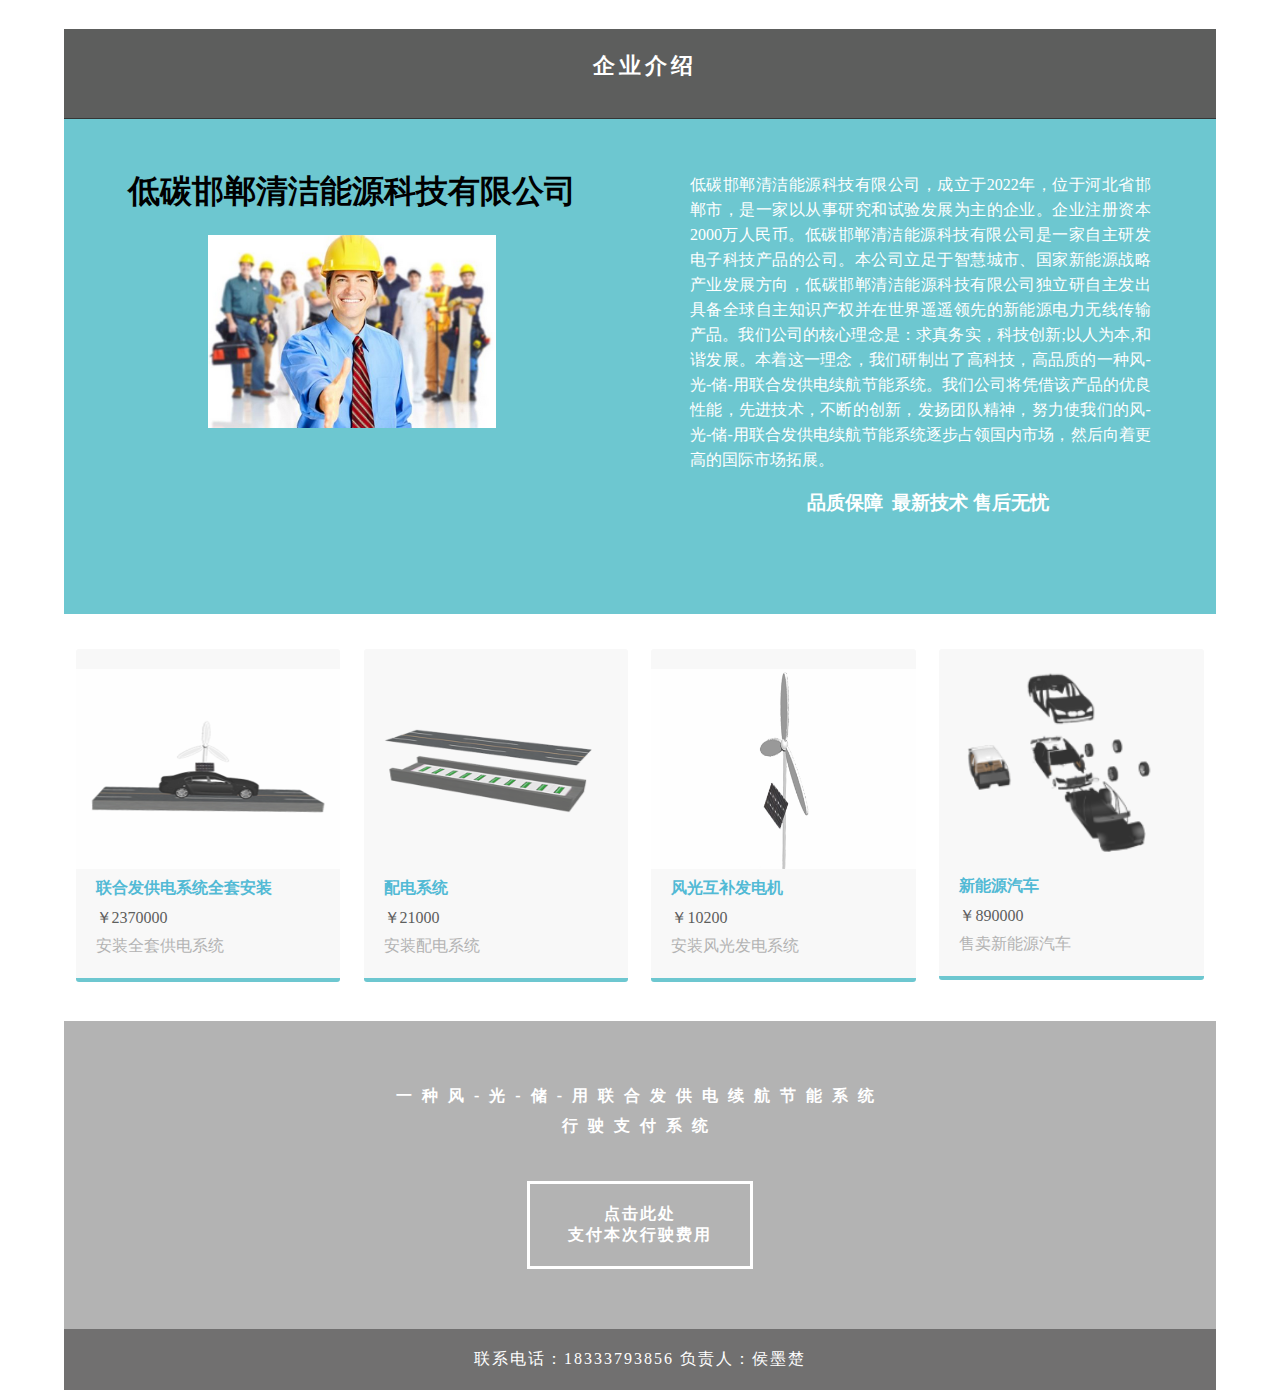
<file: index.html>
<!doctype html>
<html>
<head>
<meta charset="utf-8">
<meta http-equiv="X-UA-Compatible" content="IE=edge">
<meta name="viewport" content="width=device-width, initial-scale=1">
<title>Light Theme</title>
<link href="css/simpleGridTemplate.css" rel="stylesheet" type="text/css">
</head>
<body>
<!-- Main Container -->
<div class="container"> 
  <!-- Header -->
  <header class="header">
    <h4 class="logo">&nbsp;企业介绍</h4>
  </header>
  <!-- Hero Section -->
  <section class="intro">
    <div class="column">
      <h1><strong>低碳邯郸清洁能源科技有限公司</strong></h1>
<img src="images/R-C.png" alt="" class="profile"> </div>
    <div class="column">
      <p>低碳邯郸清洁能源科技有限公司，成立于2022年，位于河北省邯郸市，是一家以从事研究和试验发展为主的企业。企业注册资本2000万人民币。低碳邯郸清洁能源科技有限公司是一家自主研发电子科技产品的公司。本公司立足于智慧城市、国家新能源战略产业发展方向，低碳邯郸清洁能源科技有限公司独立研自主发出具备全球自主知识产权并在世界遥遥领先的新能源电力无线传输产品。我们公司的核心理念是：求真务实，科技创新;以人为本,和谐发展。本着这一理念，我们研制出了高科技，高品质的一种风-光-储-用联合发供电续航节能系统。我们公司将凭借该产品的优良性能，先进技术，不断的创新，发扬团队精神，努力使我们的风-光-储-用联合发供电续航节能系统逐步占领国内市场，然后向着更高的国际市场拓展。</p>
      <h3>品质保障&nbsp; 最新技术 售后无忧</h3>
<p> &nbsp; </p>
    </div>
  </section>
  <!-- Stats Gallery Section -->
  <div class="gallery">
    <div class="thumbnail"> <a href="#"><img src="images/联合发供电系统全套安装.png" alt="" width="258" class="cards"/></a>
      <h4>联合发供电系统全套安装</h4>
      <p class="tag">￥2370000</p>
      <p class="text_column">安装全套供电系统&nbsp;</p>
    </div>
    <div class="thumbnail"> <a href="#"><img src="images/配电系统.png" alt="" width="434" class="cards"/></a>
      <h4>配电系统</h4>
      <p class="tag">￥21000</p>
      <p class="text_column">安装配电系统&nbsp;</p>
    </div>
    <div class="thumbnail"> <a href="#"><img src="images/风光互补发电机.png" alt="" width="176" class="cards"/></a>
      <h4>风光互补发电机</h4>
      <p class="tag">￥10200</p>
      <p class="text_column">安装风光发电系统</p>
    </div>
    <div class="thumbnail"> <a href="#"><img src="images/配套新能源汽车.png" alt="" width="182" height="300" class="cards"/></a>
      <h4>新能源汽车&nbsp;</h4>
      <p class="tag">￥890000</p>
      <p class="text_column">售卖新能源汽车</p>
    </div>
  </div>
<!-- Footer Section -->
  <footer id="contact">
    <p class="hero_header"><strong>一种风-光-储-用联合发供电续航节能系统<br>行驶支付系统</strong></p>
    <div class="button">点击此处<br>支付本次行驶费用 </div>
  </footer>
  <!-- Copyrights Section -->
  <div class="copyright"><strong>联系电话：18333793856        负责人：侯墨楚</strong></div>
</div>
<!-- Main Container Ends -->
</body>
</html>
</file>
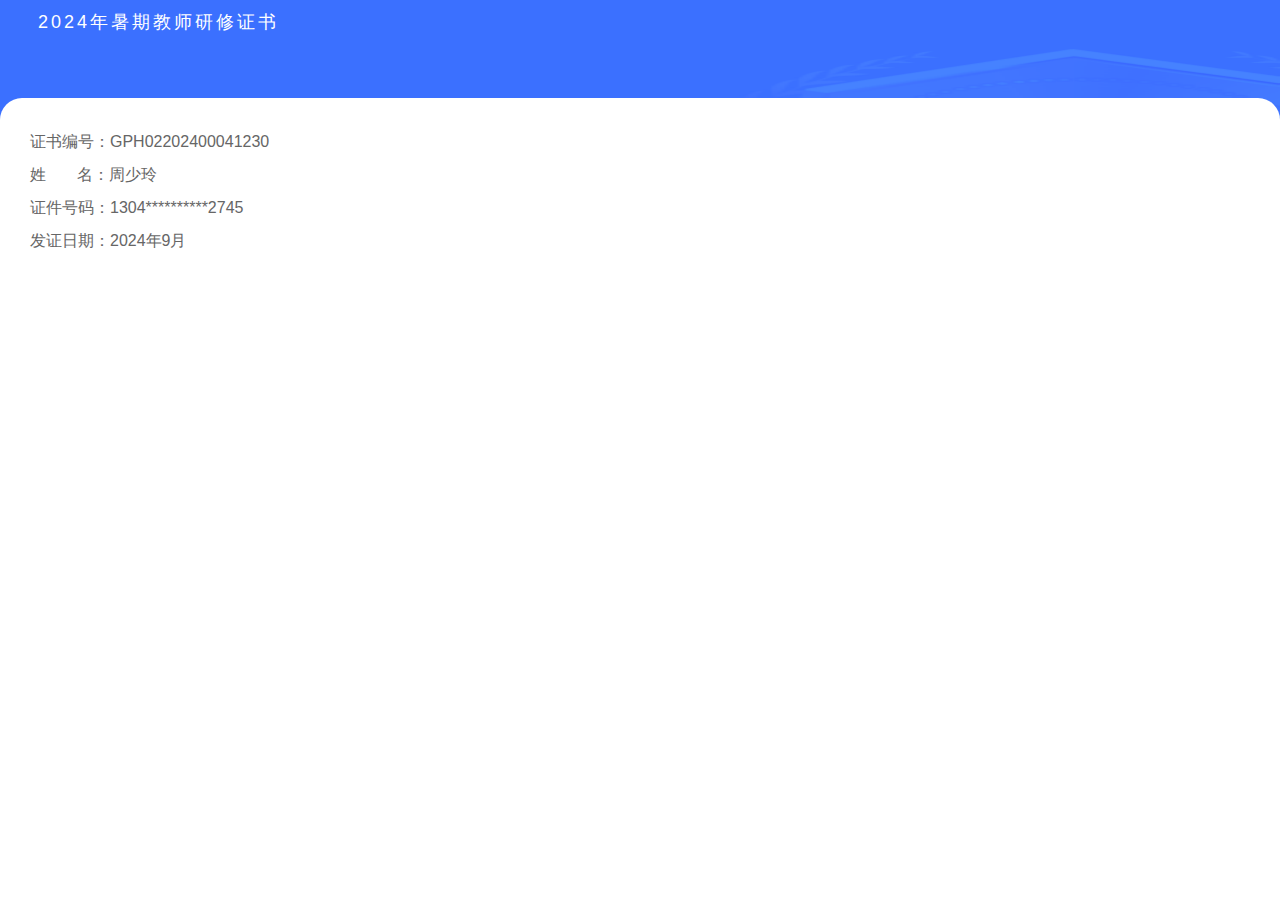
<file: h/v/证书信息.htm>
<!DOCTYPE html>
<html lang="en">
<head>
    <meta charset="UTF-8">
    <meta http-equiv="X-UA-Compatible" content="IE=edge">
    <meta name="viewport" content="width=device-width, initial-scale=1.0">
    <title>证书信息</title>
    <link rel="stylesheet" href="../../statics/card/css/rest.css" tppabs="https://teacher.vocational.smartedu.cn/statics/card/css/rest.css">
    <link rel="stylesheet" href="../../statics/card/css/zscx.css" tppabs="https://teacher.vocational.smartedu.cn/statics/card/css/zscx.css">
    <link rel="stylesheet" href="../../statics/card/css/headerbar.css" tppabs="https://teacher.vocational.smartedu.cn/statics/card/css/headerbar.css">
    <link rel="stylesheet" href="../../statics/card/font/iconfont.css" tppabs="https://teacher.vocational.smartedu.cn/statics/card/font/iconfont.css">
    <script>
        (function (doc, win) {
      var docEl = doc.documentElement,
          resizeEvt = 'orientationchange' in window ? 'orientationchange' : 'resize',
          recalc = function () {
              var clientWidth = docEl.clientWidth;
              if (!clientWidth) return;
              if(clientWidth>=375){
                  docEl.style.fontSize = '100px';
              }else{
                  docEl.style.fontSize = 100 * (clientWidth / 375) + 'px';
              }
          };
  
      if (!doc.addEventListener) return;
      win.addEventListener(resizeEvt, recalc, false);
      doc.addEventListener('DOMContentLoaded', recalc, false);
  })(document, window);
  </script>
</head>
<body>
    <div class="wrapper">
        <div class="header">
<!--              <a href="#html" onclick="javascript:window.history.go(-1);"><i class="iconfont icon-zuoyou1"></i></a> -->
            <span>2024年暑期教师研修证书</span> 
        </div>
        <div class="tit">
            <p style="text-align:center;padding-left:0px;"></p>
        </div>
        <div class="content_">
                <p>证书编号：GPH02202400041230<span id="card_number"></span></p>
				<p style="display:none" id="all_auth" style="display:none;">认定学时：<span id="all_auth_length"></span> 10学时</p>
                <p>姓&nbsp;&nbsp;&nbsp;&nbsp;&nbsp;&nbsp;&nbsp;名：周少玲<span id="card_realname"></span></p>
                <p>证件号码：1304**********2745<span id="card_card_number"></span></p>
                <p>发证日期：2024年9月<span id="card_date"></span></p>
        </div>
    </div>
</body>

<script src="../../statics/certificate/js/jquery1.12.1.min.js" tppabs="https://teacher.vocational.smartedu.cn/statics/certificate/js/jquery1.12.1.min.js"></script>
<script>
all_study_length = 0;
all_auth_length = 0;
all_study_length_num = 0;
var api_host='https://core.teacher.vocational.smartedu.cn/p/course/services/course/';

~(function(root, factory) {
  if (typeof define === "function" && define.amd) {
    define([], factory);
  } else if (typeof module === "object" && module.exports) {
    module.exports = factory();
  } else {
    root.Base = factory();
  }
}(this, function() {
   'use strict';

    function Base64() {
        // private property
        this._keyStr = "ABCDEFGHIJKLMNOPQRSTUVWXYZabcdefghijklmnopqrstuvwxyz0123456789+/=";
    }
    //public method for encoding
    Base64.prototype.encode = function (input) {
        var output = "", chr1, chr2, chr3, enc1, enc2, enc3, enc4, i = 0;
        input = this._utf8_encode(input);
        while (i < input.length) {
            chr1 = input.charCodeAt(i++);
            chr2 = input.charCodeAt(i++);
            chr3 = input.charCodeAt(i++);
            enc1 = chr1 >> 2;
            enc2 = ((chr1 & 3) << 4) | (chr2 >> 4);
            enc3 = ((chr2 & 15) << 2) | (chr3 >> 6);
            enc4 = chr3 & 63;
            if (isNaN(chr2)) {
                enc3 = enc4 = 64;
            } else if (isNaN(chr3)) {
                enc4 = 64;
            }
            output = output +
            this._keyStr.charAt(enc1) + this._keyStr.charAt(enc2) +
            this._keyStr.charAt(enc3) + this._keyStr.charAt(enc4);
        }
        return output;
    }

    // public method for decoding
    Base64.prototype.decode = function (input) {
        var output = "", chr1, chr2, chr3, enc1, enc2, enc3, enc4, i = 0;
      input = input.replace(/[^A-Za-z0-9+/=]/g, "");
        while (i < input.length) {
            enc1 = this._keyStr.indexOf(input.charAt(i++));
            enc2 = this._keyStr.indexOf(input.charAt(i++));
            enc3 = this._keyStr.indexOf(input.charAt(i++));
            enc4 = this._keyStr.indexOf(input.charAt(i++));
            chr1 = (enc1 << 2) | (enc2 >> 4);
            chr2 = ((enc2 & 15) << 4) | (enc3 >> 2);
            chr3 = ((enc3 & 3) << 6) | enc4;
            output = output + String.fromCharCode(chr1);
            if (enc3 != 64) {
                output = output + String.fromCharCode(chr2);
            }
            if (enc4 != 64) {
                output = output + String.fromCharCode(chr3);
            }
        }
        output = this._utf8_decode(output);
        return output;
    }

    // private method for UTF-8 encoding
    Base64.prototype._utf8_encode = function (string) {
        string = string.replace(/rn/g,"n");
        var utftext = "";
        for (var n = 0; n < string.length; n++) {
            var c = string.charCodeAt(n);
            if (c < 128) {
                utftext += String.fromCharCode(c);
            } else if((c > 127) && (c < 2048)) {
                utftext += String.fromCharCode((c >> 6) | 192);
                utftext += String.fromCharCode((c & 63) | 128);
            } else {
                utftext += String.fromCharCode((c >> 12) | 224);
                utftext += String.fromCharCode(((c >> 6) & 63) | 128);
                utftext += String.fromCharCode((c & 63) | 128);
            }

        }
        return utftext;
    }

    // private method for UTF-8 decoding
    Base64.prototype._utf8_decode = function (utftext) {
        var string = "", i = 0, c = 0, c1 = 0, c2 = 0, c3 = 0;
        while ( i < utftext.length ) {
            c = utftext.charCodeAt(i);
            if (c < 128) {
                string += String.fromCharCode(c);
                i++;
            } else if((c > 191) && (c < 224)) {
                c2 = utftext.charCodeAt(i+1);
                string += String.fromCharCode(((c & 31) << 6) | (c2 & 63));
                i += 2;
            } else {
                c2 = utftext.charCodeAt(i+1);
                c3 = utftext.charCodeAt(i+2);
                string += String.fromCharCode(((c & 15) << 12) | ((c2 & 63) << 6) | (c3 & 63));
                i += 3;
            }
        }
        return string;
    }

    var Base = new Base64();

    return Base;
}));
    var infoDomain="https://hold.teacher.vocational.smartedu.cn";
    var loginUserId=0;
    var type=1;
    function getUrlParam(name) {
        var reg = new RegExp("(^|&)" + name + "=([^&]*)(&|$)","i");
        var r = window.location.search.substr(1).match(reg);
        if (r!=null) return (r[2]); return null;
    }
    loginUserId = Base.decode(getUrlParam("u"));
    type = getUrlParam("t");
   speType = getUrlParam("s"); //1：暑期 2：法制 3:免试 4：心理 5：2023寒假 6师德师风 7 2024寒假 8 2024暑期
if(speType){
speType = speType;
}else{
speType = 1;
}
    validateCard();
	
	//心理健康专题扫码新增认定学时显示
	if(speType == 4){
		getStudyTime(speType);
	}
	
    function validateCard()
    {

        $.ajax({
                type:"GET",
                dataType:'jsonp',
                url: infoDomain+"/xxapi/public/api/v1/certificate/student/validate/exist",
                data:{"loginUserId":loginUserId,"type":type,"speType":speType},//type 1职教  2高教  //speType 1：暑期 2：法制 3:免试 4：心理 5：2023寒假 6师德师风
                success:function(json){
                  if(json.success==true)
                  {
                  	if(loginUserId=="617517093137858560")
                  	{
                    	$("#card_realname").html("<img src='/dev/upload/image/20220905/1662364902339716.jpg' style='height:27px;margin-bottom:-6px;'>");
                    }
                    else
                    {
                    	$("#card_realname").html(json.data.user.realname);
                    }
                    $("#card_card_number").html(json.data.user.identity);
                    $("#card_number").html(json.data.user.certificateNumber);
                     if(speType == 8){
						//标题
						$(".tit p").html('2024年暑期教师研修证书');
						//日期
						$("#card_date").html('2024年9月');
					}
                          else if(speType == 7){
					//标题
					$(".tit p").html('2024年寒假教师研修证书');
					//日期
					$("#card_date").html('2024年3月');
				}else if(speType == 6){
					//标题
					$(".tit p").html('2023年暑期教师研修证书');
					//日期
					$("#card_date").html('2023-08');
				}else if(speType == 5){
					//标题
					$(".tit p").html('2023年寒假教师研修证书');
					//日期
					$("#card_date").html('2023-03-01');
					}else if(speType == 4){
						//标题
						$(".tit p").html('2023年心理健康教师研修证书');
						//日期
						$("#card_date").html('2023-03-01');
					}else if(speType == 3){
						//标题
						$(".tit p").html('2023年免试教师研修证书');
						//日期
						$("#card_date").html('2023-03-01');
					}else if(speType == 2){
						//标题
						$(".tit p").html('2023年法制教师研修证书');
						//日期
						$("#card_date").html('2023-03-01');
					}else{
						//标题
						$(".tit p").html('2022年暑期教师研修证书');
						//日期
						$("#card_date").html('2022-09-01');
					}
                  }
                },
                complete : function(XMLHttpRequest,status){
                },
                error : function(XMLHttpRequest,status){
                }
            });
    }
	
	//证书扫码后新增认定学时
	function getStudyTime(speType){
		if(type ==1){ //职教
			if(speType == 4){
				var projectId = '674435317350576128';//线上需更换
				let courseArray = ['674493356761346048_675249095122374656','674493413827706880_675249095130763264','674493496170659840_675249095139151872','674493542342967296_675249095143346177','674493591848288256_675249095151734784','674493629290479616_675249095160123392','674493673543344128_675249095168512000','674493722461372416_675249095172706305','674493774639853568_675249095181094912','674853563551662080_675249095185289217','674853563560050688_675249095197872128','674853563589410816_675249095206260736','674853563597799424_675249095214649344','674853563614576640_675249095218843648','674493457560485888_677658093985583104','674853563534884864_677658094002360320','674853563543273472_677658094014943232','674853563568439296_677662011583422464','674853563581022208_677658094031720448','674853563606188032_677658094048497664'];
				let itemIdArray = ['675204996976459776','675256703330557952','675256703372500992','675256703401861120','675256703435415552','675256703464775680','675256703494135808','675256703527690240','675256703561244672','675256703611576320','675256703640936448','675256703691268096','675256703724822528','675256703775154176','677657482392178688','677629804246769664','677629804271935488','677657483168124928','677629804372598784','677665975407501312'];
				for (let i = 0, len = courseArray.length; i < len; i++) {
					loadcouse_4(courseArray[i], loginUserId, i,itemIdArray[i],projectId);
				}
				$("#all_auth").show();
				//$("#all_auth").hide();
			}else{
				$("#all_auth").hide();
			}
		}else if(type == 2){//高教
			if(speType == 4){
				var projectId = '674437973057400832';//线上需更换
				    let courseArray = ['674494032504324096_675249013580111872','674494064687218688_675249013588500480','674494142752038912_675249013596889088','674494194117251072_675249013613666304','674494237614317568_675249013630443520','674494289684467712_675249013638832128','674494332594462720_675249013651415040','674494377433501696_675249013663997952','674494419150049280_675249013672386560','674854143327764480_675249013684969472','674854143348736000_675249013693358080','674854143407456256_675249013697552385','674854143424233472_675249013714329600','674854143461982208_675249013726912512','674494102454071296_677659798859345920','674854143290015744_677659798880317440','674854143306792960_677659798897094656','674854143365513216_677661921791762432','674854143390679040_677659798918066176','674854143445204992_677659798943232000'];
					let itemIdArray = ['675253916807532544','675253916849475584','675253916887224320','675253916920778752','675253916950138880','675253916983693312','675253917013053440','675253917046607872','675253917075968000','675253917126299648','675253917155659776','675253917210185728','675253917243740160','675253917285683200','677656810151837696','677630597076922368','677630597106282496','677656810525130752','677630597206945792','677666145314562048'];
				for (let i = 0, len = courseArray.length; i < len; i++) {
					loadcouse_g4(courseArray[i], loginUserId, i,itemIdArray[i],projectId);
				}
				$("#all_auth").show();
			}else{
				$("#all_auth").hide();
			}
		}

	}
	
     function loadcouse_4(coursestr,userid,num,itemId,projectId){
        //获取itemId
        //var itemId = $("#itemId"+coursestr).val();
        /*if(fourcourseArray.indexOf(coursestr) != -1){//存在
            var itemId = $("#itemId").val();
        }*/
        /*studylength_course = getCookie("studylength_course_bck"+ufo_id+coursestr);
        if(studylength_course!=null)
        {
            studylength_course = parseFloat(studylength_course);
            $("#studylength"+coursestr).html(studylength_course);
            authlength_course = 0;
            if(num<30)
            {
              if(studylength_course>=1)
              {
                if(num==0)
                {
                    if(studylength_course>=2)
                    {
                        authlength_course = 1;
                    }
                    else
                    {
                        authlength_course=0;
                    }
                }
                else
                {
                    authlength_course = 1;
                }
              }
              else
              {
                authlength_course = 0;
              }

            }
            else
            {
              if(studylength_course>3)
              {
                authlength_course = 3;
              }
              else
              {
                authlength_course = Math.floor(studylength_course);
              }
            }
            $("#authlength"+coursestr).html(authlength_course);
            all_auth_length += authlength_course;
            all_study_length += studylength_course;
            all_study_length_num++;
            $("#all_study_length").html(parseFloat((Math.floor(all_study_length*10)/10)));
            $("#all_auth_length").html(parseFloat((Math.floor(all_auth_length*10)/10)));
        }
        else
        {*/
            $.ajax({
                type:"GET",
                dataType:'jsonp',
                url: api_host+"public/course/getStudyTime/"+coursestr.replace("_","/")+"/"+userid+"?itemId="+itemId+"&types=1&projectId="+projectId,//types=1 职教  types =2 高教
                success:function(json){
                //var json = {"data":{"studyTime":"60","reviewScore":null,"isReview":false,"approvalNum":null,"reviewPeopleNum":null,"chkQuestion":true},"resultCode":0,"success":true};
                  if(json.success==true)
                  {
                    //20221228 计入考核且达标 学时计入 显示完成的视频数和测试数
                    if(json.data.questionCofig == 0){ //0  计入考核  1 不计入
                        //if(json.data.chkQuestion == true)//true  达标 false 不达标
                        //{//学时计入 显示完成的视频数和测试数
                            studylength_course = parseFloat((Math.floor(json.data.studyTime/60/30*10)/10));
                            //第4门课学习了几分钟是视频的3门课相加
                            /*if(fourcourseArray.indexOf(coursestr) != -1){//存在
                                fourstudylength +=  parseFloat((Math.floor(json.data.studyTime/60*10)/10));
                            }*/
                            //fourstudylength = parseFloat((Math.floor(fourstudylength*10)/10));
                            //$("#studylength").html(fourstudylength);
                            //只显示分钟
                            //studylength_course = parseFloat((Math.floor(json.data.studyTime/60*10)/10));
                            //setCookie("studylength_course"+ufo_id+coursestr, studylength_course);
                            //studylength_course = studylength_course>1?1:studylength_course;
                            $("#studylength"+coursestr).html(studylength_course);
                            //20221228
                            $("#lessonCount"+coursestr).html(json.data.lessonCount);
                            $("#questionCount"+coursestr).html(json.data.questionCount);
                            authlength_course = 0;
                            if(num<30)
                            {
                              if(studylength_course>=1)
                              {
                                // if(num==0)
                                // {
                                //     if(json.data.studyTime/60>=91)
                                //     {
                                //         authlength_course = 1;
                                //     }
                                //     else
                                //     {
                                //         authlength_course=0;
                                //     }
                                // }
                                // else
                                // {
                                    authlength_course = 1;
                                // }
                              }
                              else
                              {
                                authlength_course = 0;
                              }

                            }
                            else
                            {
                              if(studylength_course>3)
                              {
                                authlength_course = 3;
                              }
                              else
                              {
                                authlength_course = Math.floor(studylength_course);
                              }
                            }
                            $("#authlength"+coursestr).html(authlength_course);
                            all_auth_length += authlength_course;
                            all_study_length += studylength_course;

                        //}else{//只显示看了几个视频 完成了几个测试 学时不计入           //20221228
                            //$("#studylength"+coursestr).html(0);
                            //$("#authlength"+coursestr).html(0);
                            //$("#lessonCount"+coursestr).html(json.data.lessonCount);
                            //$("#questionCount"+coursestr).html(json.data.questionCount);
                        //}
                    }else{//不计入 走原有逻辑 不显示已观看视频数和完成测试数
                        studylength_course = parseFloat((Math.floor(json.data.studyTime/60/30*10)/10));
                        //第4门课学习了几分钟是视频的3门课相加
                        /*if(fourcourseArray.indexOf(coursestr) != -1){//存在
                            fourstudylength +=  parseFloat((Math.floor(json.data.studyTime/60*10)/10));
                        }*/
                        //fourstudylength = parseFloat((Math.floor(fourstudylength*10)/10));
                        //$("#studylength").html(fourstudylength);
                        //只显示分钟
                        //studylength_course = parseFloat((Math.floor(json.data.studyTime/60*10)/10));
                        //setCookie("studylength_course"+ufo_id+coursestr, studylength_course);
                        //studylength_course = studylength_course>1?1:studylength_course;
                        $("#studylength"+coursestr).html(studylength_course);
                        //20221228
                        $("#vodienum"+coursestr).hide();
                        //$("#lessonCount"+coursestr).html(json.data.lessonCount);
                        //$("#questionCount"+coursestr).html(json.data.questionCount);
                        authlength_course = 0;
                        if(num<30)
                        {
                          if(studylength_course>=1)
                          {
                            // if(num==0)
                            // {
                            //     if(json.data.studyTime/60>=91)
                            //     {
                            //         authlength_course = 1;
                            //     }
                            //     else
                            //     {
                            //         authlength_course=0;
                            //     }
                            // }
                            // else
                            // {
                                authlength_course = 1;
                            // }
                          }
                          else
                          {
                            authlength_course = 0;
                          }

                        }
                        else
                        {
                          if(studylength_course>3)
                          {
                            authlength_course = 3;
                          }
                          else
                          {
                            authlength_course = Math.floor(studylength_course);
                          }
                        }
                        $("#authlength"+coursestr).html(authlength_course);
                        all_auth_length += authlength_course;
                        all_study_length += studylength_course;
                    }
                  }
                },
                complete : function(XMLHttpRequest,status){
                  all_study_length_num++;
                  // console.log(all_study_length_num);
                  // console.log(courseArray.length);
                  //if(all_study_length_num==courseArray.length)
               //   {
                    // $("#all_study_length").html(parseFloat(all_study_length.toFixed(2).slice(0, -1)));
                    // $("#all_auth_length").html(parseFloat(all_auth_length.toFixed(2).slice(0, -1)));
                    $("#all_study_length").html(parseFloat((Math.floor(all_study_length*10)/10)));
                    $("#all_auth_length").html(parseFloat((Math.floor(all_auth_length*10)/10)));
               //   }
                },
                error : function(XMLHttpRequest,status){
                  all_study_length_num++;
                  // console.log(all_study_length_num);
                  // console.log(courseArray.length);
                  if(all_study_length_num==courseArray.length)
                  {
                    $("#all_study_length").html(all_study_length);
                    $("#all_auth_length").html(all_auth_length);
                  }
                }
            });
        //}

    }
	
	function loadcouse_g4(coursestr,userid,num,itemId,projectId){
        //获取itemId
        //var itemId = $("#itemId"+coursestr).val();
        /*if(fourcourseArray.indexOf(coursestr) != -1){//存在
            var itemId = $("#itemId").val();
        }*/  
        /*studylength_course = getCookie("studylength_course_bck"+ufo_id+coursestr);
        if(studylength_course!=null)
        {
            studylength_course = parseFloat(studylength_course);
            $("#studylength"+coursestr).html(studylength_course);
            authlength_course = 0;
            if(num<30)
            {
              if(studylength_course>=1)
              {
                if(num==0)
                {
                    if(studylength_course>=2)
                    {
                        authlength_course = 1;
                    }
                    else
                    {
                        authlength_course=0;
                    }
                }
                else
                {
                    authlength_course = 1;
                }
              }
              else
              {
                authlength_course = 0;
              }

            }
            else
            {
              if(studylength_course>3)
              {
                authlength_course = 3;
              }
              else
              {
                authlength_course = Math.floor(studylength_course);
              }
            }
            $("#authlength"+coursestr).html(authlength_course);
            all_auth_length += authlength_course;
            all_study_length += studylength_course;
            all_study_length_num++;
            $("#all_study_length").html(parseFloat((Math.floor(all_study_length*10)/10)));
            $("#all_auth_length").html(parseFloat((Math.floor(all_auth_length*10)/10)));
        }
        else
        {*/
            $.ajax({
                type:"GET",
                dataType:'jsonp',
                url: api_host+"public/course/getStudyTime/"+coursestr.replace("_","/")+"/"+userid+"?itemId="+itemId+"&types=2&projectId="+projectId,//types=1 职教  types =2 高教
                success:function(json){
                  if(json.success==true)
                  {
                    //20221228 计入考核且达标 学时计入 显示完成的视频数和测试数
                    if(json.data.questionCofig == 0){ //0  计入考核  1 不计入
                        //if(json.data.chkQuestion == true)//true  达标 false 不达标
                        //{//学时计入 显示完成的视频数和测试数
                            studylength_course = parseFloat((Math.floor(json.data.studyTime/60/30*10)/10));
                            //第4门课学习了几分钟是视频的3门课相加
                            /*if(fourcourseArray.indexOf(coursestr) != -1){//存在
                                fourstudylength +=  parseFloat((Math.floor(json.data.studyTime/60*10)/10));
                            }*/
                            //fourstudylength = parseFloat((Math.floor(fourstudylength*10)/10));
                            //$("#studylength").html(fourstudylength);
                            //只显示分钟
                            //studylength_course = parseFloat((Math.floor(json.data.studyTime/60*10)/10));
                            //setCookie("studylength_course"+ufo_id+coursestr, studylength_course);
                            //studylength_course = studylength_course>1?1:studylength_course;
                            $("#studylength"+coursestr).html(studylength_course);
                            //20221228
                            $("#lessonCount"+coursestr).html(json.data.lessonCount);
                            $("#questionCount"+coursestr).html(json.data.questionCount);
                            authlength_course = 0;
                            if(num<30)
                            {
                              if(studylength_course>=1)
                              {
                                // if(num==0)
                                // {
                                //     if(json.data.studyTime/60>=91)
                                //     {
                                //         authlength_course = 1;
                                //     }
                                //     else
                                //     {
                                //         authlength_course=0;
                                //     }
                                // }
                                // else
                                // {
                                    authlength_course = 1;
                                // }
                              }
                              else
                              {
                                authlength_course = 0;
                              }

                            }
                            else
                            {
                              if(studylength_course>3)
                              {
                                authlength_course = 3;
                              }
                              else
                              {
                                authlength_course = Math.floor(studylength_course);
                              }
                            }
                            $("#authlength"+coursestr).html(authlength_course);
                            all_auth_length += authlength_course;
                            all_study_length += studylength_course;

                        //}else{//只显示看了几个视频 完成了几个测试 学时不计入           //20221228
                            //$("#studylength"+coursestr).html(0);
                            //$("#authlength"+coursestr).html(0);
                            //$("#lessonCount"+coursestr).html(json.data.lessonCount);
                            //$("#questionCount"+coursestr).html(json.data.questionCount);
                        //}
                    }else{//不计入 走原有逻辑 不显示已观看视频数和完成测试数
                        studylength_course = parseFloat((Math.floor(json.data.studyTime/60/30*10)/10));
                        //第4门课学习了几分钟是视频的3门课相加
                        /*if(fourcourseArray.indexOf(coursestr) != -1){//存在
                            fourstudylength +=  parseFloat((Math.floor(json.data.studyTime/60*10)/10));
                        }*/
                        //fourstudylength = parseFloat((Math.floor(fourstudylength*10)/10));
                        //$("#studylength").html(fourstudylength);
                        //只显示分钟
                        //studylength_course = parseFloat((Math.floor(json.data.studyTime/60*10)/10));
                        //setCookie("studylength_course"+ufo_id+coursestr, studylength_course);
                        //studylength_course = studylength_course>1?1:studylength_course;
                        $("#studylength"+coursestr).html(studylength_course);
                        //20221228
                        $("#vodienum"+coursestr).hide();
                        //$("#lessonCount"+coursestr).html(json.data.lessonCount);
                        //$("#questionCount"+coursestr).html(json.data.questionCount);
                        authlength_course = 0;
                        if(num<30)
                        {
                          if(studylength_course>=1)
                          {
                            // if(num==0)
                            // {
                            //     if(json.data.studyTime/60>=91)
                            //     {
                            //         authlength_course = 1;
                            //     }
                            //     else
                            //     {
                            //         authlength_course=0;
                            //     }
                            // }
                            // else
                            // {
                                authlength_course = 1;
                            // }
                          }
                          else
                          {
                            authlength_course = 0;
                          }

                        }
                        else
                        {
                          if(studylength_course>3)
                          {
                            authlength_course = 3;
                          }
                          else
                          {
                            authlength_course = Math.floor(studylength_course);
                          }
                        }
                        $("#authlength"+coursestr).html(authlength_course);
                        all_auth_length += authlength_course;
                        all_study_length += studylength_course;
                    }
                  }
                },
                complete : function(XMLHttpRequest,status){
                  all_study_length_num++;
                  // console.log(all_study_length_num);
                  // console.log(courseArray.length);
                  //if(all_study_length_num==courseArray.length)
               //   {
                    // $("#all_study_length").html(parseFloat(all_study_length.toFixed(2).slice(0, -1)));
                    // $("#all_auth_length").html(parseFloat(all_auth_length.toFixed(2).slice(0, -1)));
                    $("#all_study_length").html(parseFloat((Math.floor(all_study_length*10)/10)));
                    $("#all_auth_length").html(parseFloat((Math.floor(all_auth_length*10)/10)));
               //   }
                },
                error : function(XMLHttpRequest,status){
                  all_study_length_num++;
                  // console.log(all_study_length_num);
                  // console.log(courseArray.length);
                  if(all_study_length_num==courseArray.length)
                  {
                    $("#all_study_length").html(all_study_length);
                    $("#all_auth_length").html(all_auth_length);
                  }
                }
            });
        //}

    }

//身份证号脱敏
function formatNumber(value){
	var val ='';
	if(value.length > 0){
		val = value.substring(0,4)+'***********'+value.substring(value.length-4);
	}
	return val;
}
</script>
</html>
</file>
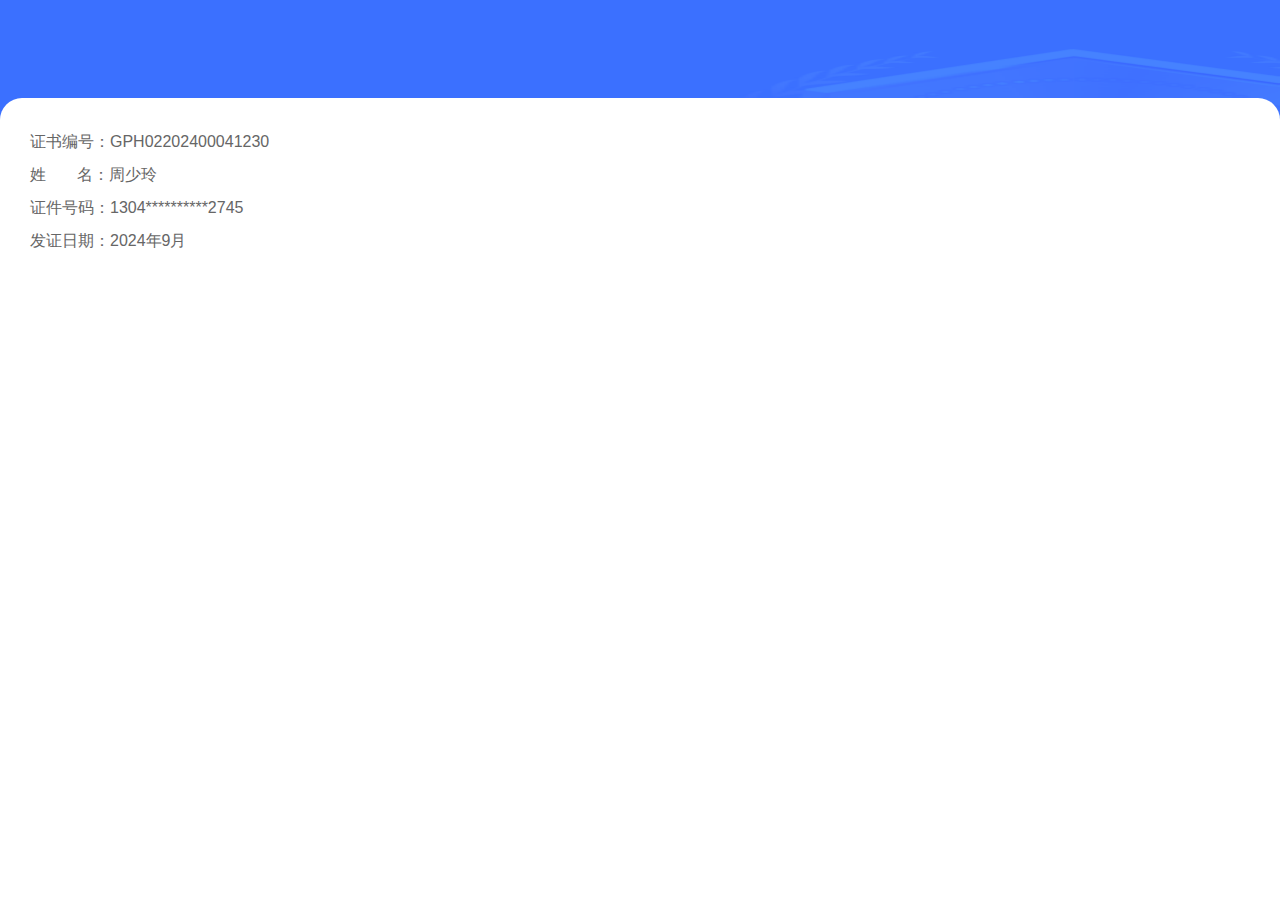
<file: vocational/teacher.vocational.smartedu.cn/h/v/-u=NjE2NTUzNjA5NDk1MDAzMTM2&s=8&t=2&c=130632197703MTA0NDE4.htm>
<!DOCTYPE html>
<html lang="en">
<head>
    <meta charset="UTF-8">
    <meta http-equiv="X-UA-Compatible" content="IE=edge">
    <meta name="viewport" content="width=device-width, initial-scale=1.0">
    <title>证书信息</title>
    <link rel="stylesheet" href="../../statics/card/css/rest.css" tppabs="https://teacher.vocational.smartedu.cn/statics/card/css/rest.css">
    <link rel="stylesheet" href="../../statics/card/css/zscx.css" tppabs="https://teacher.vocational.smartedu.cn/statics/card/css/zscx.css">
    <link rel="stylesheet" href="../../statics/card/css/headerbar.css" tppabs="https://teacher.vocational.smartedu.cn/statics/card/css/headerbar.css">
    <link rel="stylesheet" href="../../statics/card/font/iconfont.css" tppabs="https://teacher.vocational.smartedu.cn/statics/card/font/iconfont.css">
    <script>
        (function (doc, win) {
      var docEl = doc.documentElement,
          resizeEvt = 'orientationchange' in window ? 'orientationchange' : 'resize',
          recalc = function () {
              var clientWidth = docEl.clientWidth;
              if (!clientWidth) return;
              if(clientWidth>=375){
                  docEl.style.fontSize = '100px';
              }else{
                  docEl.style.fontSize = 100 * (clientWidth / 375) + 'px';
              }
          };
  
      if (!doc.addEventListener) return;
      win.addEventListener(resizeEvt, recalc, false);
      doc.addEventListener('DOMContentLoaded', recalc, false);
  })(document, window);
  </script>
</head>
<body>
    <div class="wrapper">
        <div class="header">
            <!-- <a href="#html" onclick="javascript:window.history.go(-1);"><i class="iconfont icon-zuoyou1"></i></a>
            <span>证书信息</span> -->
        </div>
        <div class="tit">
            <p style="text-align:center;padding-left:0px;"></p>
        </div>
        <div class="content_">
                <p>证书编号：GPH02202400041230<span id="card_number"></span></p>
				<p style="display:none" id="all_auth" style="display:none;">认定学时：<span id="all_auth_length"></span> 10学时</p>
                <p>姓&nbsp;&nbsp;&nbsp;&nbsp;&nbsp;&nbsp;&nbsp;名：周少玲<span id="card_realname"></span></p>
                <p>证件号码：1304**********2745<span id="card_card_number"></span></p>
                <p>发证日期：2024年9月<span id="card_date"></span></p>
        </div>
    </div>
</body>

<script src="../../statics/certificate/js/jquery1.12.1.min.js" tppabs="https://teacher.vocational.smartedu.cn/statics/certificate/js/jquery1.12.1.min.js"></script>
<script>
all_study_length = 0;
all_auth_length = 0;
all_study_length_num = 0;
var api_host='https://core.teacher.vocational.smartedu.cn/p/course/services/course/';

~(function(root, factory) {
  if (typeof define === "function" && define.amd) {
    define([], factory);
  } else if (typeof module === "object" && module.exports) {
    module.exports = factory();
  } else {
    root.Base = factory();
  }
}(this, function() {
   'use strict';

    function Base64() {
        // private property
        this._keyStr = "ABCDEFGHIJKLMNOPQRSTUVWXYZabcdefghijklmnopqrstuvwxyz0123456789+/=";
    }
    //public method for encoding
    Base64.prototype.encode = function (input) {
        var output = "", chr1, chr2, chr3, enc1, enc2, enc3, enc4, i = 0;
        input = this._utf8_encode(input);
        while (i < input.length) {
            chr1 = input.charCodeAt(i++);
            chr2 = input.charCodeAt(i++);
            chr3 = input.charCodeAt(i++);
            enc1 = chr1 >> 2;
            enc2 = ((chr1 & 3) << 4) | (chr2 >> 4);
            enc3 = ((chr2 & 15) << 2) | (chr3 >> 6);
            enc4 = chr3 & 63;
            if (isNaN(chr2)) {
                enc3 = enc4 = 64;
            } else if (isNaN(chr3)) {
                enc4 = 64;
            }
            output = output +
            this._keyStr.charAt(enc1) + this._keyStr.charAt(enc2) +
            this._keyStr.charAt(enc3) + this._keyStr.charAt(enc4);
        }
        return output;
    }

    // public method for decoding
    Base64.prototype.decode = function (input) {
        var output = "", chr1, chr2, chr3, enc1, enc2, enc3, enc4, i = 0;
      input = input.replace(/[^A-Za-z0-9+/=]/g, "");
        while (i < input.length) {
            enc1 = this._keyStr.indexOf(input.charAt(i++));
            enc2 = this._keyStr.indexOf(input.charAt(i++));
            enc3 = this._keyStr.indexOf(input.charAt(i++));
            enc4 = this._keyStr.indexOf(input.charAt(i++));
            chr1 = (enc1 << 2) | (enc2 >> 4);
            chr2 = ((enc2 & 15) << 4) | (enc3 >> 2);
            chr3 = ((enc3 & 3) << 6) | enc4;
            output = output + String.fromCharCode(chr1);
            if (enc3 != 64) {
                output = output + String.fromCharCode(chr2);
            }
            if (enc4 != 64) {
                output = output + String.fromCharCode(chr3);
            }
        }
        output = this._utf8_decode(output);
        return output;
    }

    // private method for UTF-8 encoding
    Base64.prototype._utf8_encode = function (string) {
        string = string.replace(/rn/g,"n");
        var utftext = "";
        for (var n = 0; n < string.length; n++) {
            var c = string.charCodeAt(n);
            if (c < 128) {
                utftext += String.fromCharCode(c);
            } else if((c > 127) && (c < 2048)) {
                utftext += String.fromCharCode((c >> 6) | 192);
                utftext += String.fromCharCode((c & 63) | 128);
            } else {
                utftext += String.fromCharCode((c >> 12) | 224);
                utftext += String.fromCharCode(((c >> 6) & 63) | 128);
                utftext += String.fromCharCode((c & 63) | 128);
            }

        }
        return utftext;
    }

    // private method for UTF-8 decoding
    Base64.prototype._utf8_decode = function (utftext) {
        var string = "", i = 0, c = 0, c1 = 0, c2 = 0, c3 = 0;
        while ( i < utftext.length ) {
            c = utftext.charCodeAt(i);
            if (c < 128) {
                string += String.fromCharCode(c);
                i++;
            } else if((c > 191) && (c < 224)) {
                c2 = utftext.charCodeAt(i+1);
                string += String.fromCharCode(((c & 31) << 6) | (c2 & 63));
                i += 2;
            } else {
                c2 = utftext.charCodeAt(i+1);
                c3 = utftext.charCodeAt(i+2);
                string += String.fromCharCode(((c & 15) << 12) | ((c2 & 63) << 6) | (c3 & 63));
                i += 3;
            }
        }
        return string;
    }

    var Base = new Base64();

    return Base;
}));
    var infoDomain="https://hold.teacher.vocational.smartedu.cn";
    var loginUserId=0;
    var type=1;
    function getUrlParam(name) {
        var reg = new RegExp("(^|&)" + name + "=([^&]*)(&|$)","i");
        var r = window.location.search.substr(1).match(reg);
        if (r!=null) return (r[2]); return null;
    }
    loginUserId = Base.decode(getUrlParam("u"));
    type = getUrlParam("t");
   speType = getUrlParam("s"); //1：暑期 2：法制 3:免试 4：心理 5：2023寒假 6师德师风 7 2024寒假 8 2024暑期
if(speType){
speType = speType;
}else{
speType = 1;
}
    validateCard();
	
	//心理健康专题扫码新增认定学时显示
	if(speType == 4){
		getStudyTime(speType);
	}
	
    function validateCard()
    {

        $.ajax({
                type:"GET",
                dataType:'jsonp',
                url: infoDomain+"/xxapi/public/api/v1/certificate/student/validate/exist",
                data:{"loginUserId":loginUserId,"type":type,"speType":speType},//type 1职教  2高教  //speType 1：暑期 2：法制 3:免试 4：心理 5：2023寒假 6师德师风
                success:function(json){
                  if(json.success==true)
                  {
                  	if(loginUserId=="617517093137858560")
                  	{
                    	$("#card_realname").html("<img src='/dev/upload/image/20220905/1662364902339716.jpg' style='height:27px;margin-bottom:-6px;'>");
                    }
                    else
                    {
                    	$("#card_realname").html(json.data.user.realname);
                    }
                    $("#card_card_number").html(json.data.user.identity);
                    $("#card_number").html(json.data.user.certificateNumber);
                     if(speType == 8){
						//标题
						$(".tit p").html('2024年暑期教师研修证书');
						//日期
						$("#card_date").html('2024年9月');
					}
                          else if(speType == 7){
					//标题
					$(".tit p").html('2024年寒假教师研修证书');
					//日期
					$("#card_date").html('2024年3月');
				}else if(speType == 6){
					//标题
					$(".tit p").html('2023年暑期教师研修证书');
					//日期
					$("#card_date").html('2023-08');
				}else if(speType == 5){
					//标题
					$(".tit p").html('2023年寒假教师研修证书');
					//日期
					$("#card_date").html('2023-03-01');
					}else if(speType == 4){
						//标题
						$(".tit p").html('2023年心理健康教师研修证书');
						//日期
						$("#card_date").html('2023-03-01');
					}else if(speType == 3){
						//标题
						$(".tit p").html('2023年免试教师研修证书');
						//日期
						$("#card_date").html('2023-03-01');
					}else if(speType == 2){
						//标题
						$(".tit p").html('2023年法制教师研修证书');
						//日期
						$("#card_date").html('2023-03-01');
					}else{
						//标题
						$(".tit p").html('2022年暑期教师研修证书');
						//日期
						$("#card_date").html('2022-09-01');
					}
                  }
                },
                complete : function(XMLHttpRequest,status){
                },
                error : function(XMLHttpRequest,status){
                }
            });
    }
	
	//证书扫码后新增认定学时
	function getStudyTime(speType){
		if(type ==1){ //职教
			if(speType == 4){
				var projectId = '674435317350576128';//线上需更换
				let courseArray = ['674493356761346048_675249095122374656','674493413827706880_675249095130763264','674493496170659840_675249095139151872','674493542342967296_675249095143346177','674493591848288256_675249095151734784','674493629290479616_675249095160123392','674493673543344128_675249095168512000','674493722461372416_675249095172706305','674493774639853568_675249095181094912','674853563551662080_675249095185289217','674853563560050688_675249095197872128','674853563589410816_675249095206260736','674853563597799424_675249095214649344','674853563614576640_675249095218843648','674493457560485888_677658093985583104','674853563534884864_677658094002360320','674853563543273472_677658094014943232','674853563568439296_677662011583422464','674853563581022208_677658094031720448','674853563606188032_677658094048497664'];
				let itemIdArray = ['675204996976459776','675256703330557952','675256703372500992','675256703401861120','675256703435415552','675256703464775680','675256703494135808','675256703527690240','675256703561244672','675256703611576320','675256703640936448','675256703691268096','675256703724822528','675256703775154176','677657482392178688','677629804246769664','677629804271935488','677657483168124928','677629804372598784','677665975407501312'];
				for (let i = 0, len = courseArray.length; i < len; i++) {
					loadcouse_4(courseArray[i], loginUserId, i,itemIdArray[i],projectId);
				}
				$("#all_auth").show();
				//$("#all_auth").hide();
			}else{
				$("#all_auth").hide();
			}
		}else if(type == 2){//高教
			if(speType == 4){
				var projectId = '674437973057400832';//线上需更换
				    let courseArray = ['674494032504324096_675249013580111872','674494064687218688_675249013588500480','674494142752038912_675249013596889088','674494194117251072_675249013613666304','674494237614317568_675249013630443520','674494289684467712_675249013638832128','674494332594462720_675249013651415040','674494377433501696_675249013663997952','674494419150049280_675249013672386560','674854143327764480_675249013684969472','674854143348736000_675249013693358080','674854143407456256_675249013697552385','674854143424233472_675249013714329600','674854143461982208_675249013726912512','674494102454071296_677659798859345920','674854143290015744_677659798880317440','674854143306792960_677659798897094656','674854143365513216_677661921791762432','674854143390679040_677659798918066176','674854143445204992_677659798943232000'];
					let itemIdArray = ['675253916807532544','675253916849475584','675253916887224320','675253916920778752','675253916950138880','675253916983693312','675253917013053440','675253917046607872','675253917075968000','675253917126299648','675253917155659776','675253917210185728','675253917243740160','675253917285683200','677656810151837696','677630597076922368','677630597106282496','677656810525130752','677630597206945792','677666145314562048'];
				for (let i = 0, len = courseArray.length; i < len; i++) {
					loadcouse_g4(courseArray[i], loginUserId, i,itemIdArray[i],projectId);
				}
				$("#all_auth").show();
			}else{
				$("#all_auth").hide();
			}
		}

	}
	
     function loadcouse_4(coursestr,userid,num,itemId,projectId){
        //获取itemId
        //var itemId = $("#itemId"+coursestr).val();
        /*if(fourcourseArray.indexOf(coursestr) != -1){//存在
            var itemId = $("#itemId").val();
        }*/
        /*studylength_course = getCookie("studylength_course_bck"+ufo_id+coursestr);
        if(studylength_course!=null)
        {
            studylength_course = parseFloat(studylength_course);
            $("#studylength"+coursestr).html(studylength_course);
            authlength_course = 0;
            if(num<30)
            {
              if(studylength_course>=1)
              {
                if(num==0)
                {
                    if(studylength_course>=2)
                    {
                        authlength_course = 1;
                    }
                    else
                    {
                        authlength_course=0;
                    }
                }
                else
                {
                    authlength_course = 1;
                }
              }
              else
              {
                authlength_course = 0;
              }

            }
            else
            {
              if(studylength_course>3)
              {
                authlength_course = 3;
              }
              else
              {
                authlength_course = Math.floor(studylength_course);
              }
            }
            $("#authlength"+coursestr).html(authlength_course);
            all_auth_length += authlength_course;
            all_study_length += studylength_course;
            all_study_length_num++;
            $("#all_study_length").html(parseFloat((Math.floor(all_study_length*10)/10)));
            $("#all_auth_length").html(parseFloat((Math.floor(all_auth_length*10)/10)));
        }
        else
        {*/
            $.ajax({
                type:"GET",
                dataType:'jsonp',
                url: api_host+"public/course/getStudyTime/"+coursestr.replace("_","/")+"/"+userid+"?itemId="+itemId+"&types=1&projectId="+projectId,//types=1 职教  types =2 高教
                success:function(json){
                //var json = {"data":{"studyTime":"60","reviewScore":null,"isReview":false,"approvalNum":null,"reviewPeopleNum":null,"chkQuestion":true},"resultCode":0,"success":true};
                  if(json.success==true)
                  {
                    //20221228 计入考核且达标 学时计入 显示完成的视频数和测试数
                    if(json.data.questionCofig == 0){ //0  计入考核  1 不计入
                        //if(json.data.chkQuestion == true)//true  达标 false 不达标
                        //{//学时计入 显示完成的视频数和测试数
                            studylength_course = parseFloat((Math.floor(json.data.studyTime/60/30*10)/10));
                            //第4门课学习了几分钟是视频的3门课相加
                            /*if(fourcourseArray.indexOf(coursestr) != -1){//存在
                                fourstudylength +=  parseFloat((Math.floor(json.data.studyTime/60*10)/10));
                            }*/
                            //fourstudylength = parseFloat((Math.floor(fourstudylength*10)/10));
                            //$("#studylength").html(fourstudylength);
                            //只显示分钟
                            //studylength_course = parseFloat((Math.floor(json.data.studyTime/60*10)/10));
                            //setCookie("studylength_course"+ufo_id+coursestr, studylength_course);
                            //studylength_course = studylength_course>1?1:studylength_course;
                            $("#studylength"+coursestr).html(studylength_course);
                            //20221228
                            $("#lessonCount"+coursestr).html(json.data.lessonCount);
                            $("#questionCount"+coursestr).html(json.data.questionCount);
                            authlength_course = 0;
                            if(num<30)
                            {
                              if(studylength_course>=1)
                              {
                                // if(num==0)
                                // {
                                //     if(json.data.studyTime/60>=91)
                                //     {
                                //         authlength_course = 1;
                                //     }
                                //     else
                                //     {
                                //         authlength_course=0;
                                //     }
                                // }
                                // else
                                // {
                                    authlength_course = 1;
                                // }
                              }
                              else
                              {
                                authlength_course = 0;
                              }

                            }
                            else
                            {
                              if(studylength_course>3)
                              {
                                authlength_course = 3;
                              }
                              else
                              {
                                authlength_course = Math.floor(studylength_course);
                              }
                            }
                            $("#authlength"+coursestr).html(authlength_course);
                            all_auth_length += authlength_course;
                            all_study_length += studylength_course;

                        //}else{//只显示看了几个视频 完成了几个测试 学时不计入           //20221228
                            //$("#studylength"+coursestr).html(0);
                            //$("#authlength"+coursestr).html(0);
                            //$("#lessonCount"+coursestr).html(json.data.lessonCount);
                            //$("#questionCount"+coursestr).html(json.data.questionCount);
                        //}
                    }else{//不计入 走原有逻辑 不显示已观看视频数和完成测试数
                        studylength_course = parseFloat((Math.floor(json.data.studyTime/60/30*10)/10));
                        //第4门课学习了几分钟是视频的3门课相加
                        /*if(fourcourseArray.indexOf(coursestr) != -1){//存在
                            fourstudylength +=  parseFloat((Math.floor(json.data.studyTime/60*10)/10));
                        }*/
                        //fourstudylength = parseFloat((Math.floor(fourstudylength*10)/10));
                        //$("#studylength").html(fourstudylength);
                        //只显示分钟
                        //studylength_course = parseFloat((Math.floor(json.data.studyTime/60*10)/10));
                        //setCookie("studylength_course"+ufo_id+coursestr, studylength_course);
                        //studylength_course = studylength_course>1?1:studylength_course;
                        $("#studylength"+coursestr).html(studylength_course);
                        //20221228
                        $("#vodienum"+coursestr).hide();
                        //$("#lessonCount"+coursestr).html(json.data.lessonCount);
                        //$("#questionCount"+coursestr).html(json.data.questionCount);
                        authlength_course = 0;
                        if(num<30)
                        {
                          if(studylength_course>=1)
                          {
                            // if(num==0)
                            // {
                            //     if(json.data.studyTime/60>=91)
                            //     {
                            //         authlength_course = 1;
                            //     }
                            //     else
                            //     {
                            //         authlength_course=0;
                            //     }
                            // }
                            // else
                            // {
                                authlength_course = 1;
                            // }
                          }
                          else
                          {
                            authlength_course = 0;
                          }

                        }
                        else
                        {
                          if(studylength_course>3)
                          {
                            authlength_course = 3;
                          }
                          else
                          {
                            authlength_course = Math.floor(studylength_course);
                          }
                        }
                        $("#authlength"+coursestr).html(authlength_course);
                        all_auth_length += authlength_course;
                        all_study_length += studylength_course;
                    }
                  }
                },
                complete : function(XMLHttpRequest,status){
                  all_study_length_num++;
                  // console.log(all_study_length_num);
                  // console.log(courseArray.length);
                  //if(all_study_length_num==courseArray.length)
               //   {
                    // $("#all_study_length").html(parseFloat(all_study_length.toFixed(2).slice(0, -1)));
                    // $("#all_auth_length").html(parseFloat(all_auth_length.toFixed(2).slice(0, -1)));
                    $("#all_study_length").html(parseFloat((Math.floor(all_study_length*10)/10)));
                    $("#all_auth_length").html(parseFloat((Math.floor(all_auth_length*10)/10)));
               //   }
                },
                error : function(XMLHttpRequest,status){
                  all_study_length_num++;
                  // console.log(all_study_length_num);
                  // console.log(courseArray.length);
                  if(all_study_length_num==courseArray.length)
                  {
                    $("#all_study_length").html(all_study_length);
                    $("#all_auth_length").html(all_auth_length);
                  }
                }
            });
        //}

    }
	
	function loadcouse_g4(coursestr,userid,num,itemId,projectId){
        //获取itemId
        //var itemId = $("#itemId"+coursestr).val();
        /*if(fourcourseArray.indexOf(coursestr) != -1){//存在
            var itemId = $("#itemId").val();
        }*/  
        /*studylength_course = getCookie("studylength_course_bck"+ufo_id+coursestr);
        if(studylength_course!=null)
        {
            studylength_course = parseFloat(studylength_course);
            $("#studylength"+coursestr).html(studylength_course);
            authlength_course = 0;
            if(num<30)
            {
              if(studylength_course>=1)
              {
                if(num==0)
                {
                    if(studylength_course>=2)
                    {
                        authlength_course = 1;
                    }
                    else
                    {
                        authlength_course=0;
                    }
                }
                else
                {
                    authlength_course = 1;
                }
              }
              else
              {
                authlength_course = 0;
              }

            }
            else
            {
              if(studylength_course>3)
              {
                authlength_course = 3;
              }
              else
              {
                authlength_course = Math.floor(studylength_course);
              }
            }
            $("#authlength"+coursestr).html(authlength_course);
            all_auth_length += authlength_course;
            all_study_length += studylength_course;
            all_study_length_num++;
            $("#all_study_length").html(parseFloat((Math.floor(all_study_length*10)/10)));
            $("#all_auth_length").html(parseFloat((Math.floor(all_auth_length*10)/10)));
        }
        else
        {*/
            $.ajax({
                type:"GET",
                dataType:'jsonp',
                url: api_host+"public/course/getStudyTime/"+coursestr.replace("_","/")+"/"+userid+"?itemId="+itemId+"&types=2&projectId="+projectId,//types=1 职教  types =2 高教
                success:function(json){
                  if(json.success==true)
                  {
                    //20221228 计入考核且达标 学时计入 显示完成的视频数和测试数
                    if(json.data.questionCofig == 0){ //0  计入考核  1 不计入
                        //if(json.data.chkQuestion == true)//true  达标 false 不达标
                        //{//学时计入 显示完成的视频数和测试数
                            studylength_course = parseFloat((Math.floor(json.data.studyTime/60/30*10)/10));
                            //第4门课学习了几分钟是视频的3门课相加
                            /*if(fourcourseArray.indexOf(coursestr) != -1){//存在
                                fourstudylength +=  parseFloat((Math.floor(json.data.studyTime/60*10)/10));
                            }*/
                            //fourstudylength = parseFloat((Math.floor(fourstudylength*10)/10));
                            //$("#studylength").html(fourstudylength);
                            //只显示分钟
                            //studylength_course = parseFloat((Math.floor(json.data.studyTime/60*10)/10));
                            //setCookie("studylength_course"+ufo_id+coursestr, studylength_course);
                            //studylength_course = studylength_course>1?1:studylength_course;
                            $("#studylength"+coursestr).html(studylength_course);
                            //20221228
                            $("#lessonCount"+coursestr).html(json.data.lessonCount);
                            $("#questionCount"+coursestr).html(json.data.questionCount);
                            authlength_course = 0;
                            if(num<30)
                            {
                              if(studylength_course>=1)
                              {
                                // if(num==0)
                                // {
                                //     if(json.data.studyTime/60>=91)
                                //     {
                                //         authlength_course = 1;
                                //     }
                                //     else
                                //     {
                                //         authlength_course=0;
                                //     }
                                // }
                                // else
                                // {
                                    authlength_course = 1;
                                // }
                              }
                              else
                              {
                                authlength_course = 0;
                              }

                            }
                            else
                            {
                              if(studylength_course>3)
                              {
                                authlength_course = 3;
                              }
                              else
                              {
                                authlength_course = Math.floor(studylength_course);
                              }
                            }
                            $("#authlength"+coursestr).html(authlength_course);
                            all_auth_length += authlength_course;
                            all_study_length += studylength_course;

                        //}else{//只显示看了几个视频 完成了几个测试 学时不计入           //20221228
                            //$("#studylength"+coursestr).html(0);
                            //$("#authlength"+coursestr).html(0);
                            //$("#lessonCount"+coursestr).html(json.data.lessonCount);
                            //$("#questionCount"+coursestr).html(json.data.questionCount);
                        //}
                    }else{//不计入 走原有逻辑 不显示已观看视频数和完成测试数
                        studylength_course = parseFloat((Math.floor(json.data.studyTime/60/30*10)/10));
                        //第4门课学习了几分钟是视频的3门课相加
                        /*if(fourcourseArray.indexOf(coursestr) != -1){//存在
                            fourstudylength +=  parseFloat((Math.floor(json.data.studyTime/60*10)/10));
                        }*/
                        //fourstudylength = parseFloat((Math.floor(fourstudylength*10)/10));
                        //$("#studylength").html(fourstudylength);
                        //只显示分钟
                        //studylength_course = parseFloat((Math.floor(json.data.studyTime/60*10)/10));
                        //setCookie("studylength_course"+ufo_id+coursestr, studylength_course);
                        //studylength_course = studylength_course>1?1:studylength_course;
                        $("#studylength"+coursestr).html(studylength_course);
                        //20221228
                        $("#vodienum"+coursestr).hide();
                        //$("#lessonCount"+coursestr).html(json.data.lessonCount);
                        //$("#questionCount"+coursestr).html(json.data.questionCount);
                        authlength_course = 0;
                        if(num<30)
                        {
                          if(studylength_course>=1)
                          {
                            // if(num==0)
                            // {
                            //     if(json.data.studyTime/60>=91)
                            //     {
                            //         authlength_course = 1;
                            //     }
                            //     else
                            //     {
                            //         authlength_course=0;
                            //     }
                            // }
                            // else
                            // {
                                authlength_course = 1;
                            // }
                          }
                          else
                          {
                            authlength_course = 0;
                          }

                        }
                        else
                        {
                          if(studylength_course>3)
                          {
                            authlength_course = 3;
                          }
                          else
                          {
                            authlength_course = Math.floor(studylength_course);
                          }
                        }
                        $("#authlength"+coursestr).html(authlength_course);
                        all_auth_length += authlength_course;
                        all_study_length += studylength_course;
                    }
                  }
                },
                complete : function(XMLHttpRequest,status){
                  all_study_length_num++;
                  // console.log(all_study_length_num);
                  // console.log(courseArray.length);
                  //if(all_study_length_num==courseArray.length)
               //   {
                    // $("#all_study_length").html(parseFloat(all_study_length.toFixed(2).slice(0, -1)));
                    // $("#all_auth_length").html(parseFloat(all_auth_length.toFixed(2).slice(0, -1)));
                    $("#all_study_length").html(parseFloat((Math.floor(all_study_length*10)/10)));
                    $("#all_auth_length").html(parseFloat((Math.floor(all_auth_length*10)/10)));
               //   }
                },
                error : function(XMLHttpRequest,status){
                  all_study_length_num++;
                  // console.log(all_study_length_num);
                  // console.log(courseArray.length);
                  if(all_study_length_num==courseArray.length)
                  {
                    $("#all_study_length").html(all_study_length);
                    $("#all_auth_length").html(all_auth_length);
                  }
                }
            });
        //}

    }

//身份证号脱敏
function formatNumber(value){
	var val ='';
	if(value.length > 0){
		val = value.substring(0,4)+'***********'+value.substring(value.length-4);
	}
	return val;
}
</script>
</html>
</file>
<file: css/simpleGridTemplate.css>
@charset "UTF-8";
/* Body */
body {
	font-family: Cambria, "Hoefler Text", "Liberation Serif", Times, "Times New Roman", serif;
	background-color: #FFFFFF;
	margin: 0;
}
/* Container */
.container {
	width: 90%;
	margin-left: auto;
	margin-right: auto;
	background-color: #FFFFFF;
}
/* Header */
header {
	width: 100%;
	height: 8%;
	background-color: #5D5E5D;
	border-bottom: 1px solid #353635;
}
.logo {
	color: #fff;
	font-weight: bold;
	margin-left: auto;
	letter-spacing: 4px;
	margin-right: auto;
	text-align: center;
	padding-top: 15px;
	line-height: 2em;
	font-size: 22px;
}
.hero_header {
	color: #FFFFFF;
	text-align: center;
	margin: 0;
	letter-spacing: 10px;
	line-height: 30px;
}
/* About Section */
.text_column {
	width: 90%;
	text-align: left;
	font-weight: lighter;
	line-height: 25px;
	float: left;
	padding-left: 20px;
	padding-right: 20px;
	color: #A3A3A3;
}
.gallery {
	clear: both;
	display: inline-block;
	width: 100%;
	background-color: #FFFFFF;
	/* [disabled]min-width: 400px;
*/
	padding-bottom: 35px;
	padding-top: 0px;
	margin-top: -5px;
	margin-bottom: 0px;
}
.thumbnail {
	width: 23%;
	text-align: center;
	float: left;
	margin-top: 35px;
	background-color: #F8F8F8;
	padding-bottom: 20px;
	margin-left: 1%;
	margin-right: 1%;
	border-radius: 3px;
	padding-top: 20px;
	border-bottom: 4px solid #6DC7D0;
}
.gallery .thumbnail h4 {
	margin-top: 5px;
	margin-bottom: 5px;
	color: #52BAD5;
	text-align: left;
	padding-left: 20px;
	padding-right: 20px;
}
.gallery .thumbnail p {
	margin: 0;
	color: #B3B3B3;
	text-align: left;
	padding-left: 20px;
}
/* More info */
.intro {
	background-color: #FFFFFF;
	padding-bottom: 35px;
}
.column {
	width: 50%;
	text-align: center;
	padding-top: 30px;
	float: left;
}
.intro .column h3 {
	color: #FFFFFF;
	text-align: center;
}
.intro .column p {
	color: #FFFFFF;
}
.cards {
	width: 100%;
	height: auto;
	max-width: 400px;
	max-height: 200px;
	opacity: 0.8;
}
.intro .column p {
	padding-left: 30px;
	padding-right: 30px;
	text-align: justify;
	line-height: 25px;
	font-weight: lighter;
	margin-left: 20px;
	margin-right: 20px;
	width: 80%;
	margin-top: 4%;
}
.button {
	width: 200px;
	margin-top: 40px;
	margin-right: auto;
	margin-bottom: auto;
	margin-left: auto;
	padding-top: 20px;
	padding-right: 10px;
	padding-bottom: 20px;
	padding-left: 10px;
	text-align: center;
	vertical-align: middle;
	border-radius: 0px;
	text-transform: uppercase;
	font-weight: bold;
	letter-spacing: 2px;
	border: 3px solid #FFFFFF;
	color: #FFFFFF;
	transition: all 0.3s linear;
}
.button:hover {
	background-color: #6DC7D0;
	color: #FFFFFF;
	cursor: pointer;
}
.copyright {
	text-align: center;
	padding-top: 20px;
	padding-bottom: 20px;
	background-color: #717070;
	color: #FFFFFF;
	text-transform: uppercase;
	font-weight: lighter;
	letter-spacing: 2px;
	border-top-width: 2px;
}
footer {
	background-color: #B3B3B3;
	padding-top: 60px;
	padding-bottom: 60PX;
}
.intro {
	display: inline-block;
	background-color: #6DC7D0;
}
.profile {
	width: 50%;
}
.gallery .thumbnail .tag {
	color: #5D5E5D;
	padding-bottom: 4px;
	padding-top: 4px;
	text-align: left;
	padding-left: 20px;
	padding-right: 20px;
}

/* Mobile */
@media (max-width: 320px) {
.logo {
	width: 100%;
	text-align: center;
	margin-top: 13px;
	margin-right: 0px;
	margin-bottom: 0px;
	margin-left: 0px;
}
.text_column {
	width: 100%;
	text-align: justify;
	padding: 0;
}
.intro .column p {
	width: 80%;
	margin-left: 0px;
}
.text_column {
	padding-left: 20px;
}
.thumbnail {
	width: 100%;
}
.column {
	width: 100%;
	margin-top: 0px;
}
.hero_header {
	padding-left: 10px;
	padding-right: 10px;
	line-height: 22px;
	text-align: center;
}
}

/* Small Tablets */
@media (min-width: 321px)and (max-width: 767px) {
.logo {
	width: 100%;
	text-align: center;
	margin-top: 13px;
	margin-right: 0px;
	margin-bottom: 0px;
	margin-left: 0px;
}
.text_column {
	width: 100%;
	text-align: left;
	padding: 0;
}
.thumbnail {
	width: 100%;
}
.column {
	width: 100%;
	margin-top: 0px;
}
.thumbnail {
	width: 100%;
}
.text_column {
	padding-left: 20px;
	padding-right: 20px;
	width: 90%;
}
.column {
	width: 100%;
	margin-left: 0px;
	margin-right: 0px;
}
.profile {
	width: 100%;
}
.intro .column p {
	width: 90%;
	text-align: center;
	padding-left: 0px;
}
}

/* Small Desktops */
@media (min-width: 768px) and (max-width: 1096px) {
.text_column {
	width: 100%;
}
.thumbnail {
	width: 48%;
}
.text_column {
	width: 90%;
	margin: 0;
	padding: 20px;
}
.intro .column p {
	width: 80%;
}
}
</file>
<file: statics/card/css/zscx.css>
.wrapper {
  width: 100%;
  height: 1.68rem;
  background: url(../image/backdrop.png)/*tpa=https://teacher.vocational.smartedu.cn/statics/card/image/backdrop.png*/ no-repeat;
  background-size: 100% 100%;
}
.tit {
  margin-top: 0.54rem;
}
.tit p {
  color: white;
  font-size: 0.22rem;
  padding-left: 0.3rem;
  letter-spacing: 0.02rem;
}
.content_ {
  width: 100%;
  border-radius: 0.22rem 0.22rem 0 0;
  margin-top: 0.18rem;
  background-color: white;
  padding: 0.34rem 0 0 0.3rem;
}
.content_ p {
  font-size: 0.16rem;
  color: #666;
  margin-bottom: 0.12rem;
}
.content_ span {
  color: #666;
  font-size: 0.16rem;
}
.content_ .name {
  letter-spacing: 0.32rem;
}
</file>
<file: statics/card/css/headerbar.css>
.clearfix:after {
  content: ".";
  clear: both;
  height: 0;
  overflow: hidden;
  visibility: hidden;
  display: block;
}
.clearfix {
  zoom: 1;
}
.header {
  height: 0.44rem;
  display: flex;
  display: -webkit-flex;
  align-items: center;
  padding-left: 0.18rem;
}
.header i {
  font-style: normal;
  font-size: 0.23rem;
  color: white;
}
.header span {
  color: white;
  font-size: 0.18rem;
  padding-left: 0.2rem;
  letter-spacing: 0.03rem;
}
</file>
<file: statics/card/font/iconfont.css>
@font-face {
  font-family: "iconfont"; /* Project id  */
  src: url('iconfont.ttf-t=1629446638272')/*tpa=https://teacher.vocational.smartedu.cn/statics/card/font/iconfont.ttf?t=1629446638272*/ format('truetype');
}

.iconfont {
  font-family: "iconfont" !important;
  font-size: 16px;
  font-style: normal;
  -webkit-font-smoothing: antialiased;
  -moz-osx-font-smoothing: grayscale;
}

.icon-qingnianjiaoshipeixun:before {
  content: "\e603";
}

.icon-zhuoyuejiaoshipeixun:before {
  content: "\e604";
}

.icon-jiaoxueyanjiu:before {
  content: "\e605";
}

.icon-jiaoxueguanlirenyuan:before {
  content: "\e606";
}

.icon-yanjiushengdaoshipeixun:before {
  content: "\e608";
}

.icon-xinruzhijiaoshipeixun:before {
  content: "\e609";
}

.icon-zhiyeguihua:before {
  content: "\e60a";
}

.icon-xueyezhidao:before {
  content: "\e60b";
}

.icon-kexueyanjiu:before {
  content: "\e60c";
}

.icon-shideshifeng:before {
  content: "\e60d";
}

.icon-zhuanyejianshe1:before {
  content: "\e60e";
}

.icon-kechengsizheng:before {
  content: "\e60f";
}

.icon-xinxihuajiaoxue:before {
  content: "\e610";
}

.icon-tubiao:before {
  content: "\e612";
}

.icon-jiaoxuejibengong1:before {
  content: "\e616";
}

.icon-zhuanyejianshe:before {
  content: "\e617";
}

.icon-jiaoxuejibengong:before {
  content: "\e619";
}

.icon-zuoyou:before {
  content: "\e502";
}

.icon-zuoyou1:before {
  content: "\e505";
}
</file>
<file: vocational/teacher.vocational.smartedu.cn/statics/card/css/zscx.css>
.wrapper {
  width: 100%;
  height: 1.68rem;
  background: url(../image/backdrop.png)/*tpa=https://teacher.vocational.smartedu.cn/statics/card/image/backdrop.png*/ no-repeat;
  background-size: 100% 100%;
}
.tit {
  margin-top: 0.54rem;
}
.tit p {
  color: white;
  font-size: 0.22rem;
  padding-left: 0.3rem;
  letter-spacing: 0.02rem;
}
.content_ {
  width: 100%;
  border-radius: 0.22rem 0.22rem 0 0;
  margin-top: 0.18rem;
  background-color: white;
  padding: 0.34rem 0 0 0.3rem;
}
.content_ p {
  font-size: 0.16rem;
  color: #666;
  margin-bottom: 0.12rem;
}
.content_ span {
  color: #666;
  font-size: 0.16rem;
}
.content_ .name {
  letter-spacing: 0.32rem;
}
</file>
<file: vocational/teacher.vocational.smartedu.cn/statics/card/css/headerbar.css>
.clearfix:after {
  content: ".";
  clear: both;
  height: 0;
  overflow: hidden;
  visibility: hidden;
  display: block;
}
.clearfix {
  zoom: 1;
}
.header {
  height: 0.44rem;
  display: flex;
  display: -webkit-flex;
  align-items: center;
  padding-left: 0.18rem;
}
.header i {
  font-style: normal;
  font-size: 0.23rem;
  color: white;
}
.header span {
  color: white;
  font-size: 0.18rem;
  padding-left: 1.2rem;
  letter-spacing: 0.03rem;
}
</file>
<file: vocational/teacher.vocational.smartedu.cn/statics/card/font/iconfont.css>
@font-face {
  font-family: "iconfont"; /* Project id  */
  src: url('iconfont.ttf-t=1629446638272')/*tpa=https://teacher.vocational.smartedu.cn/statics/card/font/iconfont.ttf?t=1629446638272*/ format('truetype');
}

.iconfont {
  font-family: "iconfont" !important;
  font-size: 16px;
  font-style: normal;
  -webkit-font-smoothing: antialiased;
  -moz-osx-font-smoothing: grayscale;
}

.icon-qingnianjiaoshipeixun:before {
  content: "\e603";
}

.icon-zhuoyuejiaoshipeixun:before {
  content: "\e604";
}

.icon-jiaoxueyanjiu:before {
  content: "\e605";
}

.icon-jiaoxueguanlirenyuan:before {
  content: "\e606";
}

.icon-yanjiushengdaoshipeixun:before {
  content: "\e608";
}

.icon-xinruzhijiaoshipeixun:before {
  content: "\e609";
}

.icon-zhiyeguihua:before {
  content: "\e60a";
}

.icon-xueyezhidao:before {
  content: "\e60b";
}

.icon-kexueyanjiu:before {
  content: "\e60c";
}

.icon-shideshifeng:before {
  content: "\e60d";
}

.icon-zhuanyejianshe1:before {
  content: "\e60e";
}

.icon-kechengsizheng:before {
  content: "\e60f";
}

.icon-xinxihuajiaoxue:before {
  content: "\e610";
}

.icon-tubiao:before {
  content: "\e612";
}

.icon-jiaoxuejibengong1:before {
  content: "\e616";
}

.icon-zhuanyejianshe:before {
  content: "\e617";
}

.icon-jiaoxuejibengong:before {
  content: "\e619";
}

.icon-zuoyou:before {
  content: "\e502";
}

.icon-zuoyou1:before {
  content: "\e505";
}
</file>
<file: statics/card/css/rest.css>
@charset "utf-8";
/*! normalize.css v3.0.2 | MIT License | git.io/normalize */
/*设置默认字体为微软雅黑.
---------------------------------------------------------------------------*/
html {
  font-family: "Microsoft Yahei", "Hiragino Sans GB", Arial, Lucida, Verdana, SimSun, Helvetica, sans-serif;
  -ms-text-size-adjust: 100%;
  /* 2 */
  /*关闭手机横屏竖屏自动调整字体大小*/
  -webkit-text-size-adjust: 100%;
  /* 2 */
}
html,
body {
  /*height: 100%;*/
  margin: 0;
}
/* 删除默认的margin */
body {
  margin: 0;
  padding: 0;
  font-size: 62.5%;
  /*浏览器默认的字体大小是16px，16px乘以62.5%等于10px，在后面的文档里，可以用em定义字体大小*/
}
/* Remove default style. */
body,
div,
ul,
li,
ol,
dl,
dd,
dt,
form,
span,
p,
textarea {
  margin: 0;
  padding: 0;
  list-style: none;
}
/* 1.基本的链接样式
 * 2.去掉 IE 10+ 点击链接时的灰色背景  */
a {
  text-decoration: none;
  /*1*/
}
a:hover {
  text-decoration: underline;
  /*1*/
}
a:active {
  background-color: transparent;
  /*2*/
}
/* HTML5 display definitions    HTML5的display定义
   ========================================================================== */
/**
 * Correct `block` display not defined for any HTML5 element in IE 8/9.  在IE 8/9 里没有为任何HTML5元素定义正确的‘block’显示
 * Correct `block` display not defined for `details` or `summary` in IE 10/11.  在IE 10/11 里没有为`details` or `summary`定义正确的‘block’显示
 * and Firefox.
 * Correct `block` display not defined for `main` in IE 11.  在IE 11 里没有为 `main`定义正确的‘block’显示
 */
article,
aside,
details,
figcaption,
figure,
footer,
header,
hgroup,
main,
menu,
nav,
section,
summary {
  display: block;
}
/* 1. Correct `inline-block` display not defined in IE 8/9.  在IE 8/9 里没有为HTML5元素定义正确的‘inline-block’显示
 * 2. Normalize vertical alignment of `progress` in Chrome, Firefox, and Opera.  在Chrome, Firefox, and Opera里规范 `progress`的垂直对其 */
audio,
canvas,
progress,
video {
  display: inline-block;
  /* 1 */
  vertical-align: baseline;
  /* 2 */
}
/* Prevent modern browsers from displaying `audio` without controls.  防止现代浏览器显示不受控制的音频
 * Remove excess height in iOS 5 devices.  为iOS 5设备去除多余的高度  */
audio:not([controls]) {
  display: none;
  height: 0;
}
/* Address `[hidden]` styling not present in IE 8/9/10.
 * Hide the `template` element in IE 8/9/11, Safari, and Firefox < 22. */
[hidden],
template {
  display: none;
}
/* Links   链接
   ========================================================================== */
/*Remove the gray background color from active links in IE 10.  在IE 10 里去除active链接的灰色背景*/
a {
  background-color: transparent;
}
/*Improve readability when focused and also mouse hovered in all browsers.  当focused and also mouse hovered 在所有浏览器里提高可读性*/
a:active,
a:hover {
  outline: 0;
}
/* Text-level semantics   文本层次的语义
   ========================================================================== */
/* Address styling not present in IE 8/9/10/11, Safari, and Chrome. 在 IE 8/9/10/11, Safari, and Chrome里定义不存在的样式*/
abbr[title] {
  border-bottom: 1px dotted;
}
/* Address style set to `bolder` in Firefox 4+, Safari, and Chrome.*/
b,
strong {
  font-weight: bold;
}
/* Address styling not present in Safari and Chrome. */
dfn {
  font-style: italic;
}
/* Address variable `h1` font-size and margin within `section` and `article`
 * contexts in Firefox 4+, Safari, and Chrome. */
h1 {
  font-size: 2em;
  margin: 0.67em 0;
}
h1,
h2,
h3,
h4,
h5,
h6 {
  padding: 0;
  margin: 0;
  font-weight: 300;
}
/* Address styling not present in IE 8/9. 定义在IE 8/9 里没有的样式 */
mark {
  background: #ff0;
  color: #000;
}
/* Address inconsistent and variable font size in all browsers. */
small {
  font-size: 80%;
}
/* Prevent `sub` and `sup` affecting `line-height` in all browsers. */
sub,
sup {
  font-size: 75%;
  line-height: 0;
  position: relative;
  vertical-align: baseline;
}
sup {
  top: -0.5em;
}
sub {
  bottom: -0.25em;
}
/* Embedded content  嵌入的内容
   ========================================================================== */
/*Remove border when inside `a` element in IE 8/9/10.  在IE 8/9/10 里，当元素嵌入a元素时删除border */
img {
  border: 0;
}
iframe {
  border: 0;
}
/*Correct overflow not hidden in IE 9/10/11.  在IE 9/10/11里，修正overflow不会隐藏 */
svg:not(:root) {
  overflow: hidden;
}
/* Grouping content   分组内容
   ========================================================================== */
/*Address margin not present in IE 8/9 and Safari. */
figure {
  margin: 1em 40px;
}
/* Address differences between Firefox and other browsers. */
hr {
  -moz-box-sizing: content-box;
  box-sizing: content-box;
  height: 0;
}
/* Contain overflow in all browsers.*/
pre {
  overflow: auto;
}
/* Address odd `em`-unit font size rendering in all browsers. */
code,
kbd,
pre,
samp {
  font-family: monospace, monospace;
  font-size: 1em;
}
/* Forms   表单
   ========================================================================== */
/* Known limitation: by default, Chrome and Safari on OS X allow very limited
 * styling of `select`, unless a `border` property is set. */
/* 1. Correct color not being inherited.  修正颜色没有被继承
 *    Known issue: affects color of disabled elements.
 * 2. Correct font properties not being inherited.  修正字体属性没有被继承
 * 3. Address margins set differently in Firefox 4+, Safari, and Chrome. */
button,
input,
optgroup,
select,
textarea {
  color: inherit;
  /* 1 */
  font: inherit;
  /* 2 */
  margin: 0;
  /* 3 */
}
/*Address `overflow` set to `hidden` in IE 8/9/10/11. */
button {
  overflow: visible;
}
/* Address inconsistent `text-transform` inheritance for `button` and `select`.
 * All other form control elements do not inherit `text-transform` values.
 * Correct `button` style inheritance in Firefox, IE 8/9/10/11, and Opera.
 * Correct `select` style inheritance in Firefox. */
button,
select {
  text-transform: none;
}
/* 1. Avoid the WebKit bug in Android 4.0.* where (2) destroys native `audio`
 *    and `video` controls.
 * 2. Correct inability to style clickable `input` types in iOS.
 * 3. Improve usability and consistency of cursor style between image-type
 *    `input` and others. */
button,
html input[type="button"],
input[type="reset"],
input[type="submit"] {
  -webkit-appearance: button;
  /* 2 */
  cursor: pointer;
  /* 3 */
}
input::-moz-focus-inner {
  border: none;
  padding: 0;
}
textarea {
  resize: none;
}
/*避免缩放*/
/* Re-set default cursor for disabled elements.*/
button[disabled],
html input[disabled] {
  cursor: default;
}
/* Remove inner padding and border in Firefox 4+. */
button::-moz-focus-inner,
input::-moz-focus-inner {
  border: 0;
  padding: 0;
}
/*Address Firefox 4+ setting `line-height` on `input` using `!important` in
 * the UA stylesheet. */
input {
  line-height: normal;
}
input::-moz-focus-inner {
  border: none;
  padding: 0;
}
/**
 * It's recommended that you don't attempt to style these elements.
 * Firefox's implementation doesn't respect box-sizing, padding, or width.
 *
 * 1. Address box sizing set to `content-box` in IE 8/9/10.
 * 2. Remove excess padding in IE 8/9/10.
 */
input[type="checkbox"],
input[type="radio"] {
  box-sizing: border-box;
  /* 1 */
  padding: 0;
  /* 2 */
}
/* Fix the cursor style for Chrome's increment/decrement buttons. For certain
 * `font-size` values of the `input`, it causes the cursor style of the
 * decrement button to change from `default` to `text`. */
input[type="number"]::-webkit-inner-spin-button,
input[type="number"]::-webkit-outer-spin-button {
  height: auto;
}
/* 1. Address `appearance` set to `searchfield` in Safari and Chrome.
 * 2. Address `box-sizing` set to `border-box` in Safari and Chrome
 *    (include `-moz` to future-proof). */
input[type="search"] {
  -webkit-appearance: textfield;
  /* 1 */
  -moz-box-sizing: content-box;
  -webkit-box-sizing: content-box;
  /* 2 */
  box-sizing: content-box;
}
/**
 * Remove inner padding and search cancel button in Safari and Chrome on OS X.
 * Safari (but not Chrome) clips the cancel button when the search input has
 * padding (and `textfield` appearance).
 */
input[type="search"]::-webkit-search-cancel-button,
input[type="search"]::-webkit-search-decoration {
  -webkit-appearance: none;
}
/* Define consistent border, margin, and padding. */
fieldset {
  border: 1px solid #c0c0c0;
  margin: 0 2px;
  padding: 0.35em 0.625em 0.75em;
}
/* 1. Correct `color` not being inherited in IE 8/9/10/11.
 * 2. Remove padding so people aren't caught out if they zero out fieldsets. */
legend {
  border: 0;
  /* 1 */
  padding: 0;
  /* 2 */
}
/* Remove default vertical scrollbar in IE 8/9/10/11. */
textarea {
  overflow: auto;
}
/* Don't inherit the `font-weight` (applied by a rule above).
 * NOTE: the default cannot safely be changed in Chrome and Safari on OS X. */
optgroup {
  font-weight: bold;
}
/* Tables   表格
   ========================================================================== */
/* Remove most spacing between table cells. */
table {
  border-collapse: collapse;
  border-spacing: 0;
}
td,
th {
  padding: 0;
}
/* Clearfix Clear float  */
.clearfix:before,
.clearfix:after {
  content: "";
  display: table;
}
.clearfix:after {
  clear: both;
}
.clearfix {
  *zoom: 1;
  /*IE/7/6*/
}
/* Clearfix Clear Default style  */
figure {
  padding: 0;
  margin: 0;
}
input,
textarea,
select,
button {
  outline: none;
}
* {
  -webkit-box-sizing: border-box;
  -moz-box-sizing: border-box;
  box-sizing: border-box;
}
*:before,
*:after {
  -webkit-box-sizing: border-box;
  -moz-box-sizing: border-box;
  box-sizing: border-box;
}
/* 以下根据项目修改
   ========================================================================== */
html,
body,
div,
span,
p,
h1,
h2,
h3,
h4,
h5,
h6,
a {
  font-family: "微软雅黑", "Microsoft YaHei", "Lantinghei SC", "Open Sans", Arial, "Hiragino Sans GB", "STHeiti", "WenQuanYi Micro Hei", SimSun, sans-serif;
}
p,
li,
a,
span {
  color: #000000;
  font-size: 14px;
}
a:hover {
  text-decoration: none;
}
</file>
<file: vocational/teacher.vocational.smartedu.cn/statics/card/css/rest.css>
@charset "utf-8";
/*! normalize.css v3.0.2 | MIT License | git.io/normalize */
/*设置默认字体为微软雅黑.
---------------------------------------------------------------------------*/
html {
  font-family: "Microsoft Yahei", "Hiragino Sans GB", Arial, Lucida, Verdana, SimSun, Helvetica, sans-serif;
  -ms-text-size-adjust: 100%;
  /* 2 */
  /*关闭手机横屏竖屏自动调整字体大小*/
  -webkit-text-size-adjust: 100%;
  /* 2 */
}
html,
body {
  /*height: 100%;*/
  margin: 0;
}
/* 删除默认的margin */
body {
  margin: 0;
  padding: 0;
  font-size: 62.5%;
  /*浏览器默认的字体大小是16px，16px乘以62.5%等于10px，在后面的文档里，可以用em定义字体大小*/
}
/* Remove default style. */
body,
div,
ul,
li,
ol,
dl,
dd,
dt,
form,
span,
p,
textarea {
  margin: 0;
  padding: 0;
  list-style: none;
}
/* 1.基本的链接样式
 * 2.去掉 IE 10+ 点击链接时的灰色背景  */
a {
  text-decoration: none;
  /*1*/
}
a:hover {
  text-decoration: underline;
  /*1*/
}
a:active {
  background-color: transparent;
  /*2*/
}
/* HTML5 display definitions    HTML5的display定义
   ========================================================================== */
/**
 * Correct `block` display not defined for any HTML5 element in IE 8/9.  在IE 8/9 里没有为任何HTML5元素定义正确的‘block’显示
 * Correct `block` display not defined for `details` or `summary` in IE 10/11.  在IE 10/11 里没有为`details` or `summary`定义正确的‘block’显示
 * and Firefox.
 * Correct `block` display not defined for `main` in IE 11.  在IE 11 里没有为 `main`定义正确的‘block’显示
 */
article,
aside,
details,
figcaption,
figure,
footer,
header,
hgroup,
main,
menu,
nav,
section,
summary {
  display: block;
}
/* 1. Correct `inline-block` display not defined in IE 8/9.  在IE 8/9 里没有为HTML5元素定义正确的‘inline-block’显示
 * 2. Normalize vertical alignment of `progress` in Chrome, Firefox, and Opera.  在Chrome, Firefox, and Opera里规范 `progress`的垂直对其 */
audio,
canvas,
progress,
video {
  display: inline-block;
  /* 1 */
  vertical-align: baseline;
  /* 2 */
}
/* Prevent modern browsers from displaying `audio` without controls.  防止现代浏览器显示不受控制的音频
 * Remove excess height in iOS 5 devices.  为iOS 5设备去除多余的高度  */
audio:not([controls]) {
  display: none;
  height: 0;
}
/* Address `[hidden]` styling not present in IE 8/9/10.
 * Hide the `template` element in IE 8/9/11, Safari, and Firefox < 22. */
[hidden],
template {
  display: none;
}
/* Links   链接
   ========================================================================== */
/*Remove the gray background color from active links in IE 10.  在IE 10 里去除active链接的灰色背景*/
a {
  background-color: transparent;
}
/*Improve readability when focused and also mouse hovered in all browsers.  当focused and also mouse hovered 在所有浏览器里提高可读性*/
a:active,
a:hover {
  outline: 0;
}
/* Text-level semantics   文本层次的语义
   ========================================================================== */
/* Address styling not present in IE 8/9/10/11, Safari, and Chrome. 在 IE 8/9/10/11, Safari, and Chrome里定义不存在的样式*/
abbr[title] {
  border-bottom: 1px dotted;
}
/* Address style set to `bolder` in Firefox 4+, Safari, and Chrome.*/
b,
strong {
  font-weight: bold;
}
/* Address styling not present in Safari and Chrome. */
dfn {
  font-style: italic;
}
/* Address variable `h1` font-size and margin within `section` and `article`
 * contexts in Firefox 4+, Safari, and Chrome. */
h1 {
  font-size: 2em;
  margin: 0.67em 0;
}
h1,
h2,
h3,
h4,
h5,
h6 {
  padding: 0;
  margin: 0;
  font-weight: 300;
}
/* Address styling not present in IE 8/9. 定义在IE 8/9 里没有的样式 */
mark {
  background: #ff0;
  color: #000;
}
/* Address inconsistent and variable font size in all browsers. */
small {
  font-size: 80%;
}
/* Prevent `sub` and `sup` affecting `line-height` in all browsers. */
sub,
sup {
  font-size: 75%;
  line-height: 0;
  position: relative;
  vertical-align: baseline;
}
sup {
  top: -0.5em;
}
sub {
  bottom: -0.25em;
}
/* Embedded content  嵌入的内容
   ========================================================================== */
/*Remove border when inside `a` element in IE 8/9/10.  在IE 8/9/10 里，当元素嵌入a元素时删除border */
img {
  border: 0;
}
iframe {
  border: 0;
}
/*Correct overflow not hidden in IE 9/10/11.  在IE 9/10/11里，修正overflow不会隐藏 */
svg:not(:root) {
  overflow: hidden;
}
/* Grouping content   分组内容
   ========================================================================== */
/*Address margin not present in IE 8/9 and Safari. */
figure {
  margin: 1em 40px;
}
/* Address differences between Firefox and other browsers. */
hr {
  -moz-box-sizing: content-box;
  box-sizing: content-box;
  height: 0;
}
/* Contain overflow in all browsers.*/
pre {
  overflow: auto;
}
/* Address odd `em`-unit font size rendering in all browsers. */
code,
kbd,
pre,
samp {
  font-family: monospace, monospace;
  font-size: 1em;
}
/* Forms   表单
   ========================================================================== */
/* Known limitation: by default, Chrome and Safari on OS X allow very limited
 * styling of `select`, unless a `border` property is set. */
/* 1. Correct color not being inherited.  修正颜色没有被继承
 *    Known issue: affects color of disabled elements.
 * 2. Correct font properties not being inherited.  修正字体属性没有被继承
 * 3. Address margins set differently in Firefox 4+, Safari, and Chrome. */
button,
input,
optgroup,
select,
textarea {
  color: inherit;
  /* 1 */
  font: inherit;
  /* 2 */
  margin: 0;
  /* 3 */
}
/*Address `overflow` set to `hidden` in IE 8/9/10/11. */
button {
  overflow: visible;
}
/* Address inconsistent `text-transform` inheritance for `button` and `select`.
 * All other form control elements do not inherit `text-transform` values.
 * Correct `button` style inheritance in Firefox, IE 8/9/10/11, and Opera.
 * Correct `select` style inheritance in Firefox. */
button,
select {
  text-transform: none;
}
/* 1. Avoid the WebKit bug in Android 4.0.* where (2) destroys native `audio`
 *    and `video` controls.
 * 2. Correct inability to style clickable `input` types in iOS.
 * 3. Improve usability and consistency of cursor style between image-type
 *    `input` and others. */
button,
html input[type="button"],
input[type="reset"],
input[type="submit"] {
  -webkit-appearance: button;
  /* 2 */
  cursor: pointer;
  /* 3 */
}
input::-moz-focus-inner {
  border: none;
  padding: 0;
}
textarea {
  resize: none;
}
/*避免缩放*/
/* Re-set default cursor for disabled elements.*/
button[disabled],
html input[disabled] {
  cursor: default;
}
/* Remove inner padding and border in Firefox 4+. */
button::-moz-focus-inner,
input::-moz-focus-inner {
  border: 0;
  padding: 0;
}
/*Address Firefox 4+ setting `line-height` on `input` using `!important` in
 * the UA stylesheet. */
input {
  line-height: normal;
}
input::-moz-focus-inner {
  border: none;
  padding: 0;
}
/**
 * It's recommended that you don't attempt to style these elements.
 * Firefox's implementation doesn't respect box-sizing, padding, or width.
 *
 * 1. Address box sizing set to `content-box` in IE 8/9/10.
 * 2. Remove excess padding in IE 8/9/10.
 */
input[type="checkbox"],
input[type="radio"] {
  box-sizing: border-box;
  /* 1 */
  padding: 0;
  /* 2 */
}
/* Fix the cursor style for Chrome's increment/decrement buttons. For certain
 * `font-size` values of the `input`, it causes the cursor style of the
 * decrement button to change from `default` to `text`. */
input[type="number"]::-webkit-inner-spin-button,
input[type="number"]::-webkit-outer-spin-button {
  height: auto;
}
/* 1. Address `appearance` set to `searchfield` in Safari and Chrome.
 * 2. Address `box-sizing` set to `border-box` in Safari and Chrome
 *    (include `-moz` to future-proof). */
input[type="search"] {
  -webkit-appearance: textfield;
  /* 1 */
  -moz-box-sizing: content-box;
  -webkit-box-sizing: content-box;
  /* 2 */
  box-sizing: content-box;
}
/**
 * Remove inner padding and search cancel button in Safari and Chrome on OS X.
 * Safari (but not Chrome) clips the cancel button when the search input has
 * padding (and `textfield` appearance).
 */
input[type="search"]::-webkit-search-cancel-button,
input[type="search"]::-webkit-search-decoration {
  -webkit-appearance: none;
}
/* Define consistent border, margin, and padding. */
fieldset {
  border: 1px solid #c0c0c0;
  margin: 0 2px;
  padding: 0.35em 0.625em 0.75em;
}
/* 1. Correct `color` not being inherited in IE 8/9/10/11.
 * 2. Remove padding so people aren't caught out if they zero out fieldsets. */
legend {
  border: 0;
  /* 1 */
  padding: 0;
  /* 2 */
}
/* Remove default vertical scrollbar in IE 8/9/10/11. */
textarea {
  overflow: auto;
}
/* Don't inherit the `font-weight` (applied by a rule above).
 * NOTE: the default cannot safely be changed in Chrome and Safari on OS X. */
optgroup {
  font-weight: bold;
}
/* Tables   表格
   ========================================================================== */
/* Remove most spacing between table cells. */
table {
  border-collapse: collapse;
  border-spacing: 0;
}
td,
th {
  padding: 0;
}
/* Clearfix Clear float  */
.clearfix:before,
.clearfix:after {
  content: "";
  display: table;
}
.clearfix:after {
  clear: both;
}
.clearfix {
  *zoom: 1;
  /*IE/7/6*/
}
/* Clearfix Clear Default style  */
figure {
  padding: 0;
  margin: 0;
}
input,
textarea,
select,
button {
  outline: none;
}
* {
  -webkit-box-sizing: border-box;
  -moz-box-sizing: border-box;
  box-sizing: border-box;
}
*:before,
*:after {
  -webkit-box-sizing: border-box;
  -moz-box-sizing: border-box;
  box-sizing: border-box;
}
/* 以下根据项目修改
   ========================================================================== */
html,
body,
div,
span,
p,
h1,
h2,
h3,
h4,
h5,
h6,
a {
  font-family: "微软雅黑", "Microsoft YaHei", "Lantinghei SC", "Open Sans", Arial, "Hiragino Sans GB", "STHeiti", "WenQuanYi Micro Hei", SimSun, sans-serif;
}
p,
li,
a,
span {
  color: #000000;
  font-size: 14px;
}
a:hover {
  text-decoration: none;
}
</file>
